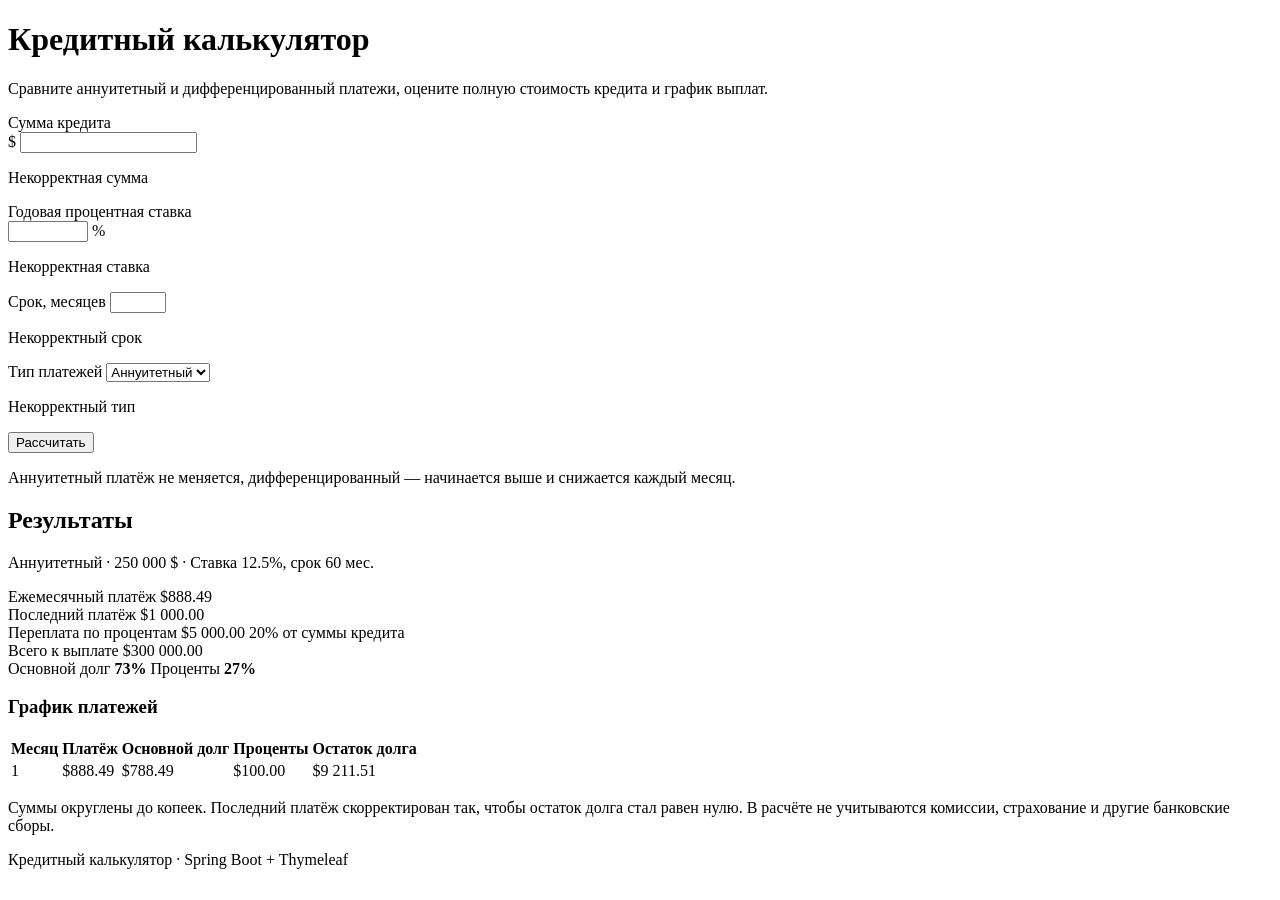
<file: src/main/resources/templates/index.html>
<!DOCTYPE html>
<html lang="ru" xmlns:th="http://www.thymeleaf.org">
<head>
    <meta charset="UTF-8">
    <meta name="viewport" content="width=device-width, initial-scale=1">
    <title>Кредитный калькулятор</title>
    <link rel="stylesheet" th:href="@{/css/style.css}">
</head>
<body>
<main class="page">

    <header class="hero">
        <h1>Кредитный калькулятор</h1>
        <p>Сравните аннуитетный и дифференцированный платежи, оцените полную стоимость кредита и график выплат.</p>
    </header>

    <section class="card">
        <form th:action="@{/calculate}" th:object="${loanRequest}" method="post" novalidate>
            <div class="form-grid">

                <div class="field">
                    <label for="amount">Сумма кредита</label>
                    <div class="input-wrap">
                        <span class="prefix" th:text="${currency}">$</span>
                        <input id="amount" type="number" th:field="*{amount}"
                               min="1" step="0.01" inputmode="decimal" autocomplete="off" required>
                    </div>
                    <p class="error" th:if="${#fields.hasErrors('amount')}" th:errors="*{amount}">Некорректная сумма</p>
                </div>

                <div class="field">
                    <label for="annualInterestRate">Годовая процентная ставка</label>
                    <div class="input-wrap">
                        <input id="annualInterestRate" type="number" th:field="*{annualInterestRate}"
                               min="0" max="100" step="0.01" inputmode="decimal" autocomplete="off" required>
                        <span class="suffix">%</span>
                    </div>
                    <p class="error" th:if="${#fields.hasErrors('annualInterestRate')}" th:errors="*{annualInterestRate}">Некорректная ставка</p>
                </div>

                <div class="field">
                    <label for="termMonths">Срок, месяцев</label>
                    <input id="termMonths" type="number" th:field="*{termMonths}"
                           min="1" max="600" step="1" inputmode="numeric" autocomplete="off" required>
                    <p class="error" th:if="${#fields.hasErrors('termMonths')}" th:errors="*{termMonths}">Некорректный срок</p>
                </div>

                <div class="field">
                    <label for="type">Тип платежей</label>
                    <select id="type" th:field="*{type}">
                        <option th:each="loanType : ${loanTypes}"
                                th:value="${loanType}"
                                th:text="${loanType.label}">Аннуитетный</option>
                    </select>
                    <p class="error" th:if="${#fields.hasErrors('type')}" th:errors="*{type}">Некорректный тип</p>
                </div>

            </div>

            <div class="form-actions">
                <button type="submit" class="primary">Рассчитать</button>
                <p class="hint">
                    Аннуитетный платёж не меняется, дифференцированный — начинается выше и снижается каждый месяц.
                </p>
            </div>
        </form>
    </section>

    <section class="results" th:if="${result}">

        <div class="result-head">
            <h2>Результаты</h2>
            <p class="muted">
                <span th:text="${result.request.type.label}">Аннуитетный</span> &middot;
                <span th:text="|${#numbers.formatDecimal(result.request.amount, 1, 2)} ${currency}|">250 000 $</span> &middot;
                <span th:text="|Ставка ${result.request.annualInterestRate}%, срок ${result.request.termMonths} мес.|">Ставка 12.5%, срок 60 мес.</span>
            </p>
        </div>

        <div class="stats">
            <div class="stat">
                <span class="stat-label" th:text="${result.annuity} ? 'Ежемесячный платёж' : 'Первый платёж'">Ежемесячный платёж</span>
                <span class="stat-value" th:text="|${currency}${#numbers.formatDecimal(result.firstPayment, 1, 2)}|">$888.49</span>
            </div>

            <div class="stat" th:unless="${result.hasConstantPayment()}">
                <span class="stat-label">Последний платёж</span>
                <span class="stat-value" th:text="|${currency}${#numbers.formatDecimal(result.lastPayment, 1, 2)}|">$1 000.00</span>
            </div>

            <div class="stat">
                <span class="stat-label">Переплата по процентам</span>
                <span class="stat-value accent" th:text="|${currency}${#numbers.formatDecimal(result.totalInterest, 1, 2)}|">$5 000.00</span>
                <span class="stat-note" th:text="|${result.overpayment}% от суммы кредита|">20% от суммы кредита</span>
            </div>

            <div class="stat">
                <span class="stat-label">Всего к выплате</span>
                <span class="stat-value" th:text="|${currency}${#numbers.formatDecimal(result.totalPaid, 1, 2)}|">$300 000.00</span>
            </div>
        </div>

        <div class="split">
            <div class="split-bar">
                <div class="split-principal" th:style="|width: ${result.principalShare}%|"></div>
                <div class="split-interest" th:style="|width: ${100 - result.principalShare}%|"></div>
            </div>
            <div class="split-legend">
                <span><i class="dot principal"></i>Основной долг
                    <strong th:text="|${result.principalShare}%|">73%</strong></span>
                <span><i class="dot interest"></i>Проценты
                    <strong th:text="|${100 - result.principalShare}%|">27%</strong></span>
            </div>
        </div>

        <div class="card schedule-card">
            <h3>График платежей</h3>
            <div class="table-wrap">
                <table>
                    <thead>
                    <tr>
                        <th class="num">Месяц</th>
                        <th class="num">Платёж</th>
                        <th class="num">Основной долг</th>
                        <th class="num">Проценты</th>
                        <th class="num">Остаток долга</th>
                    </tr>
                    </thead>
                    <tbody>
                    <tr th:each="row : ${result.schedule}">
                        <td class="num" th:text="${row.month}">1</td>
                        <td class="num" th:text="|${currency}${#numbers.formatDecimal(row.payment, 1, 2)}|">$888.49</td>
                        <td class="num" th:text="|${currency}${#numbers.formatDecimal(row.principal, 1, 2)}|">$788.49</td>
                        <td class="num" th:text="|${currency}${#numbers.formatDecimal(row.interest, 1, 2)}|">$100.00</td>
                        <td class="num" th:text="|${currency}${#numbers.formatDecimal(row.remainingBalance, 1, 2)}|">$9 211.51</td>
                    </tr>
                    </tbody>
                </table>
            </div>
            <p class="footnote">
                Суммы округлены до копеек. Последний платёж скорректирован так, чтобы остаток долга стал равен нулю.
                В расчёте не учитываются комиссии, страхование и другие банковские сборы.
            </p>
        </div>

    </section>

    <footer class="footer">
        <p>Кредитный калькулятор &middot; Spring Boot + Thymeleaf</p>
    </footer>

</main>
</body>
</html>
</file>
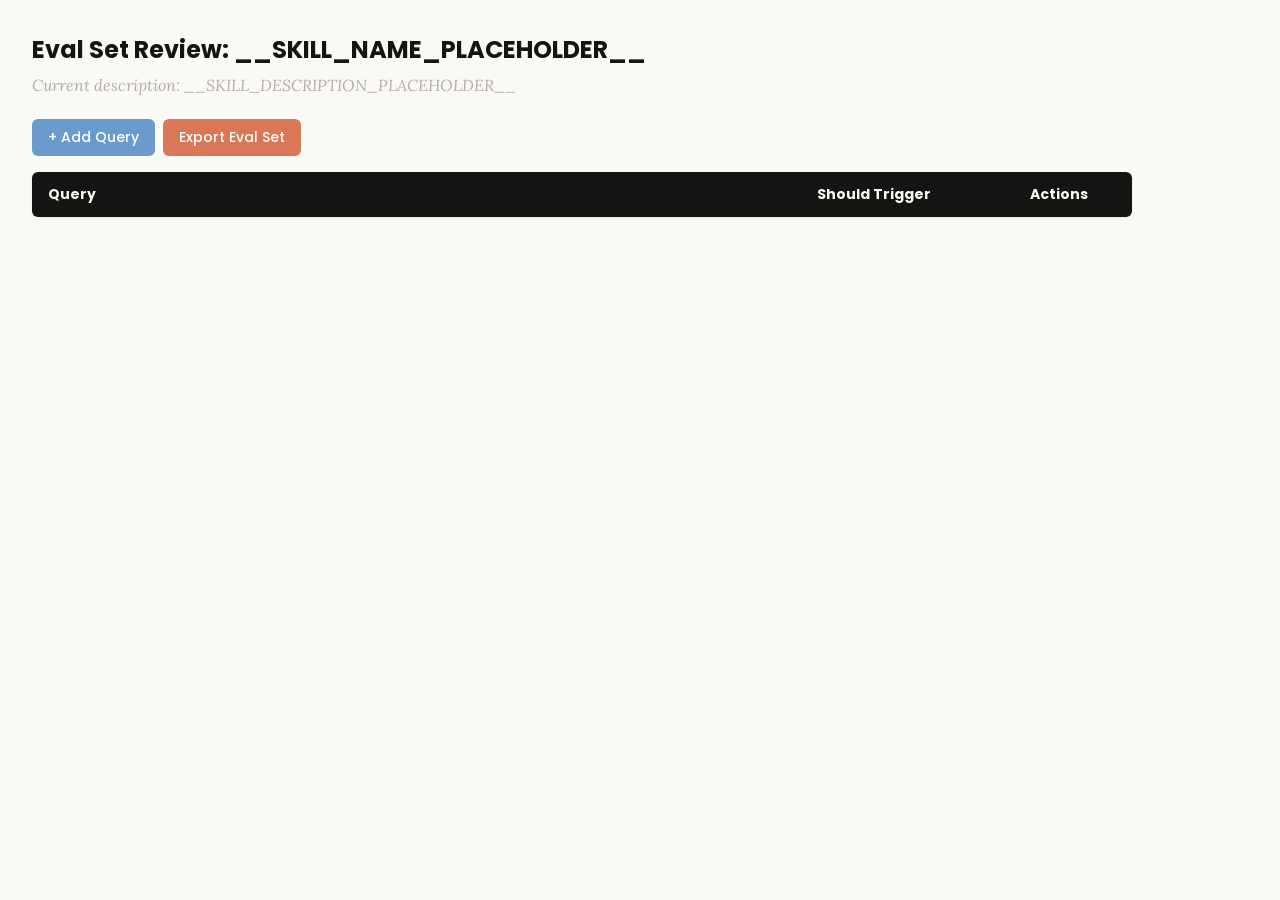
<file: .agents/skills/skill-creator/assets/eval_review.html>
<!DOCTYPE html>
<html lang="en">
<head>
  <meta charset="UTF-8">
  <meta name="viewport" content="width=device-width, initial-scale=1.0">
  <title>Eval Set Review - __SKILL_NAME_PLACEHOLDER__</title>
  <link rel="preconnect" href="https://fonts.googleapis.com">
  <link rel="preconnect" href="https://fonts.gstatic.com" crossorigin>
  <link href="https://fonts.googleapis.com/css2?family=Poppins:wght@500;600&family=Lora:wght@400;500&display=swap" rel="stylesheet">
  <style>
    * { box-sizing: border-box; margin: 0; padding: 0; }
    body { font-family: 'Lora', Georgia, serif; background: #faf9f5; padding: 2rem; color: #141413; }
    h1 { font-family: 'Poppins', sans-serif; margin-bottom: 0.5rem; font-size: 1.5rem; }
    .description { color: #b0aea5; margin-bottom: 1.5rem; font-style: italic; max-width: 900px; }
    .controls { margin-bottom: 1rem; display: flex; gap: 0.5rem; }
    .btn { font-family: 'Poppins', sans-serif; padding: 0.5rem 1rem; border: none; border-radius: 6px; cursor: pointer; font-size: 0.875rem; font-weight: 500; }
    .btn-add { background: #6a9bcc; color: white; }
    .btn-add:hover { background: #5889b8; }
    .btn-export { background: #d97757; color: white; }
    .btn-export:hover { background: #c4613f; }
    table { width: 100%; max-width: 1100px; border-collapse: collapse; background: white; border-radius: 6px; overflow: hidden; box-shadow: 0 1px 3px rgba(0,0,0,0.08); }
    th { font-family: 'Poppins', sans-serif; background: #141413; color: #faf9f5; padding: 0.75rem 1rem; text-align: left; font-size: 0.875rem; }
    td { padding: 0.75rem 1rem; border-bottom: 1px solid #e8e6dc; vertical-align: top; }
    tr:nth-child(even) td { background: #faf9f5; }
    tr:hover td { background: #f3f1ea; }
    .section-header td { background: #e8e6dc; font-family: 'Poppins', sans-serif; font-weight: 500; font-size: 0.8rem; color: #141413; text-transform: uppercase; letter-spacing: 0.05em; }
    .query-input { width: 100%; padding: 0.4rem; border: 1px solid #e8e6dc; border-radius: 4px; font-size: 0.875rem; font-family: 'Lora', Georgia, serif; resize: vertical; min-height: 60px; }
    .query-input:focus { outline: none; border-color: #d97757; box-shadow: 0 0 0 2px rgba(217,119,87,0.15); }
    .toggle { position: relative; display: inline-block; width: 44px; height: 24px; }
    .toggle input { opacity: 0; width: 0; height: 0; }
    .toggle .slider { position: absolute; inset: 0; background: #b0aea5; border-radius: 24px; cursor: pointer; transition: 0.2s; }
    .toggle .slider::before { content: ""; position: absolute; width: 18px; height: 18px; left: 3px; bottom: 3px; background: white; border-radius: 50%; transition: 0.2s; }
    .toggle input:checked + .slider { background: #d97757; }
    .toggle input:checked + .slider::before { transform: translateX(20px); }
    .btn-delete { background: #c44; color: white; padding: 0.3rem 0.6rem; border: none; border-radius: 4px; cursor: pointer; font-size: 0.75rem; font-family: 'Poppins', sans-serif; }
    .btn-delete:hover { background: #a33; }
    .summary { margin-top: 1rem; color: #b0aea5; font-size: 0.875rem; }
  </style>
</head>
<body>
  <h1>Eval Set Review: <span id="skill-name">__SKILL_NAME_PLACEHOLDER__</span></h1>
  <p class="description">Current description: <span id="skill-desc">__SKILL_DESCRIPTION_PLACEHOLDER__</span></p>

  <div class="controls">
    <button class="btn btn-add" onclick="addRow()">+ Add Query</button>
    <button class="btn btn-export" onclick="exportEvalSet()">Export Eval Set</button>
  </div>

  <table>
    <thead>
      <tr>
        <th style="width:65%">Query</th>
        <th style="width:18%">Should Trigger</th>
        <th style="width:10%">Actions</th>
      </tr>
    </thead>
    <tbody id="eval-body"></tbody>
  </table>

  <p class="summary" id="summary"></p>

  <script>
    const EVAL_DATA = __EVAL_DATA_PLACEHOLDER__;

    let evalItems = [...EVAL_DATA];

    function render() {
      const tbody = document.getElementById('eval-body');
      tbody.innerHTML = '';

      // Sort: should-trigger first, then should-not-trigger
      const sorted = evalItems
        .map((item, origIdx) => ({ ...item, origIdx }))
        .sort((a, b) => (b.should_trigger ? 1 : 0) - (a.should_trigger ? 1 : 0));

      let lastGroup = null;
      sorted.forEach(item => {
        const group = item.should_trigger ? 'trigger' : 'no-trigger';
        if (group !== lastGroup) {
          const headerRow = document.createElement('tr');
          headerRow.className = 'section-header';
          headerRow.innerHTML = `<td colspan="3">${item.should_trigger ? 'Should Trigger' : 'Should NOT Trigger'}</td>`;
          tbody.appendChild(headerRow);
          lastGroup = group;
        }

        const idx = item.origIdx;
        const tr = document.createElement('tr');
        tr.innerHTML = `
          <td><textarea class="query-input" onchange="updateQuery(${idx}, this.value)">${escapeHtml(item.query)}</textarea></td>
          <td>
            <label class="toggle">
              <input type="checkbox" ${item.should_trigger ? 'checked' : ''} onchange="updateTrigger(${idx}, this.checked)">
              <span class="slider"></span>
            </label>
            <span style="margin-left:8px;font-size:0.8rem;color:#b0aea5">${item.should_trigger ? 'Yes' : 'No'}</span>
          </td>
          <td><button class="btn-delete" onclick="deleteRow(${idx})">Delete</button></td>
        `;
        tbody.appendChild(tr);
      });
      updateSummary();
    }

    function escapeHtml(text) {
      const div = document.createElement('div');
      div.textContent = text;
      return div.innerHTML;
    }

    function updateQuery(idx, value) { evalItems[idx].query = value; updateSummary(); }
    function updateTrigger(idx, value) { evalItems[idx].should_trigger = value; render(); }
    function deleteRow(idx) { evalItems.splice(idx, 1); render(); }

    function addRow() {
      evalItems.push({ query: '', should_trigger: true });
      render();
      const inputs = document.querySelectorAll('.query-input');
      inputs[inputs.length - 1].focus();
    }

    function updateSummary() {
      const trigger = evalItems.filter(i => i.should_trigger).length;
      const noTrigger = evalItems.filter(i => !i.should_trigger).length;
      document.getElementById('summary').textContent =
        `${evalItems.length} queries total: ${trigger} should trigger, ${noTrigger} should not trigger`;
    }

    function exportEvalSet() {
      const valid = evalItems.filter(i => i.query.trim() !== '');
      const data = valid.map(i => ({ query: i.query.trim(), should_trigger: i.should_trigger }));
      const blob = new Blob([JSON.stringify(data, null, 2)], { type: 'application/json' });
      const url = URL.createObjectURL(blob);
      const a = document.createElement('a');
      a.href = url;
      a.download = 'eval_set.json';
      document.body.appendChild(a);
      a.click();
      document.body.removeChild(a);
      URL.revokeObjectURL(url);
    }

    render();
  </script>
</body>
</html>
</file>
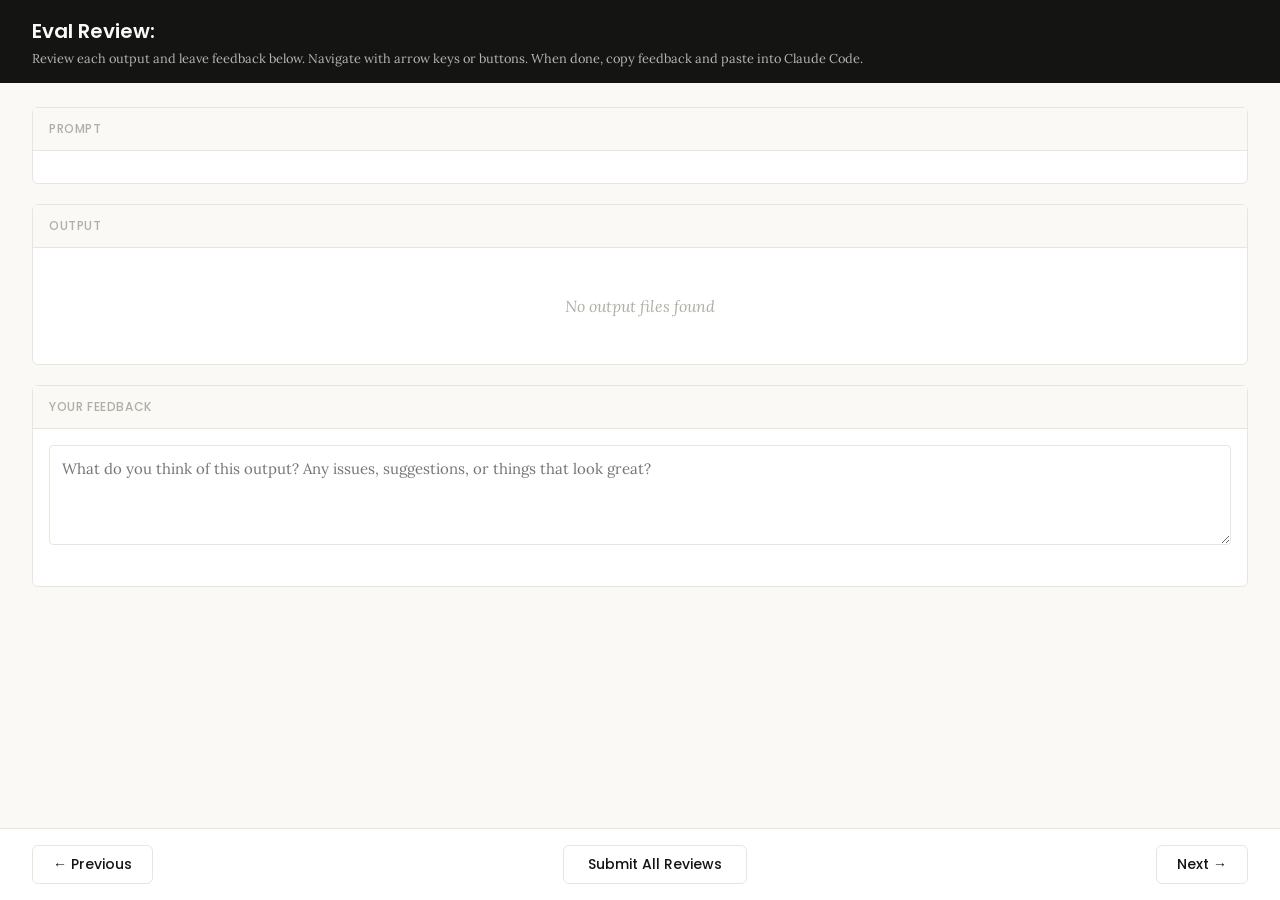
<file: .agents/skills/skill-creator/eval-viewer/viewer.html>
<!DOCTYPE html>
<html lang="en">
<head>
  <meta charset="UTF-8">
  <meta name="viewport" content="width=device-width, initial-scale=1.0">
  <title>Eval Review</title>
  <link rel="preconnect" href="https://fonts.googleapis.com">
  <link rel="preconnect" href="https://fonts.gstatic.com" crossorigin>
  <link href="https://fonts.googleapis.com/css2?family=Poppins:wght@500;600&family=Lora:wght@400;500&display=swap" rel="stylesheet">
  <script src="https://cdn.sheetjs.com/xlsx-0.20.3/package/dist/xlsx.full.min.js" integrity="sha384-EnyY0/GSHQGSxSgMwaIPzSESbqoOLSexfnSMN2AP+39Ckmn92stwABZynq1JyzdT" crossorigin="anonymous"></script>
  <style>
    :root {
      --bg: #faf9f5;
      --surface: #ffffff;
      --border: #e8e6dc;
      --text: #141413;
      --text-muted: #b0aea5;
      --accent: #d97757;
      --accent-hover: #c4613f;
      --green: #788c5d;
      --green-bg: #eef2e8;
      --red: #c44;
      --red-bg: #fceaea;
      --header-bg: #141413;
      --header-text: #faf9f5;
      --radius: 6px;
    }

    * { box-sizing: border-box; margin: 0; padding: 0; }

    body {
      font-family: 'Lora', Georgia, serif;
      background: var(--bg);
      color: var(--text);
      height: 100vh;
      display: flex;
      flex-direction: column;
    }

    /* ---- Header ---- */
    .header {
      background: var(--header-bg);
      color: var(--header-text);
      padding: 1rem 2rem;
      display: flex;
      justify-content: space-between;
      align-items: center;
      flex-shrink: 0;
    }
    .header h1 {
      font-family: 'Poppins', sans-serif;
      font-size: 1.25rem;
      font-weight: 600;
    }
    .header .instructions {
      font-size: 0.8rem;
      opacity: 0.7;
      margin-top: 0.25rem;
    }
    .header .progress {
      font-size: 0.875rem;
      opacity: 0.8;
      text-align: right;
    }

    /* ---- Main content ---- */
    .main {
      flex: 1;
      overflow-y: auto;
      padding: 1.5rem 2rem;
      display: flex;
      flex-direction: column;
      gap: 1.25rem;
    }

    /* ---- Sections ---- */
    .section {
      background: var(--surface);
      border: 1px solid var(--border);
      border-radius: var(--radius);
      flex-shrink: 0;
    }
    .section-header {
      font-family: 'Poppins', sans-serif;
      padding: 0.75rem 1rem;
      font-size: 0.75rem;
      font-weight: 500;
      text-transform: uppercase;
      letter-spacing: 0.05em;
      color: var(--text-muted);
      border-bottom: 1px solid var(--border);
      background: var(--bg);
    }
    .section-body {
      padding: 1rem;
    }

    /* ---- Config badge ---- */
    .config-badge {
      display: inline-block;
      padding: 0.2rem 0.625rem;
      border-radius: 9999px;
      font-family: 'Poppins', sans-serif;
      font-size: 0.6875rem;
      font-weight: 600;
      text-transform: uppercase;
      letter-spacing: 0.03em;
      margin-left: 0.75rem;
      vertical-align: middle;
    }
    .config-badge.config-primary {
      background: rgba(33, 150, 243, 0.12);
      color: #1976d2;
    }
    .config-badge.config-baseline {
      background: rgba(255, 193, 7, 0.15);
      color: #f57f17;
    }

    /* ---- Prompt ---- */
    .prompt-text {
      white-space: pre-wrap;
      font-size: 0.9375rem;
      line-height: 1.6;
    }

    /* ---- Outputs ---- */
    .output-file {
      border: 1px solid var(--border);
      border-radius: var(--radius);
      overflow: hidden;
    }
    .output-file + .output-file {
      margin-top: 1rem;
    }
    .output-file-header {
      padding: 0.5rem 0.75rem;
      font-size: 0.8rem;
      font-weight: 600;
      color: var(--text-muted);
      background: var(--bg);
      border-bottom: 1px solid var(--border);
      font-family: 'SF Mono', SFMono-Regular, Consolas, 'Liberation Mono', Menlo, monospace;
      display: flex;
      justify-content: space-between;
      align-items: center;
    }
    .output-file-header .dl-btn {
      font-size: 0.7rem;
      color: var(--accent);
      text-decoration: none;
      cursor: pointer;
      font-family: -apple-system, BlinkMacSystemFont, 'Segoe UI', sans-serif;
      font-weight: 500;
      opacity: 0.8;
    }
    .output-file-header .dl-btn:hover {
      opacity: 1;
      text-decoration: underline;
    }
    .output-file-content {
      padding: 0.75rem;
      overflow-x: auto;
    }
    .output-file-content pre {
      font-size: 0.8125rem;
      line-height: 1.5;
      white-space: pre-wrap;
      word-break: break-word;
      font-family: 'SF Mono', SFMono-Regular, Consolas, 'Liberation Mono', Menlo, monospace;
    }
    .output-file-content img {
      max-width: 100%;
      height: auto;
      border-radius: 4px;
    }
    .output-file-content iframe {
      width: 100%;
      height: 600px;
      border: none;
    }
    .output-file-content table {
      border-collapse: collapse;
      font-size: 0.8125rem;
      width: 100%;
    }
    .output-file-content table td,
    .output-file-content table th {
      border: 1px solid var(--border);
      padding: 0.375rem 0.5rem;
      text-align: left;
    }
    .output-file-content table th {
      background: var(--bg);
      font-weight: 600;
    }
    .output-file-content .download-link {
      display: inline-flex;
      align-items: center;
      gap: 0.5rem;
      padding: 0.5rem 1rem;
      background: var(--bg);
      border: 1px solid var(--border);
      border-radius: 4px;
      color: var(--accent);
      text-decoration: none;
      font-size: 0.875rem;
      cursor: pointer;
    }
    .output-file-content .download-link:hover {
      background: var(--border);
    }
    .empty-state {
      color: var(--text-muted);
      font-style: italic;
      padding: 2rem;
      text-align: center;
    }

    /* ---- Feedback ---- */
    .prev-feedback {
      background: var(--bg);
      border: 1px solid var(--border);
      border-radius: 4px;
      padding: 0.625rem 0.75rem;
      margin-top: 0.75rem;
      font-size: 0.8125rem;
      color: var(--text-muted);
      line-height: 1.5;
    }
    .prev-feedback-label {
      font-size: 0.7rem;
      font-weight: 600;
      text-transform: uppercase;
      letter-spacing: 0.04em;
      margin-bottom: 0.25rem;
      color: var(--text-muted);
    }
    .feedback-textarea {
      width: 100%;
      min-height: 100px;
      padding: 0.75rem;
      border: 1px solid var(--border);
      border-radius: 4px;
      font-family: inherit;
      font-size: 0.9375rem;
      line-height: 1.5;
      resize: vertical;
      color: var(--text);
    }
    .feedback-textarea:focus {
      outline: none;
      border-color: var(--accent);
      box-shadow: 0 0 0 3px rgba(37, 99, 235, 0.1);
    }
    .feedback-status {
      font-size: 0.75rem;
      color: var(--text-muted);
      margin-top: 0.5rem;
      min-height: 1.1em;
    }

    /* ---- Grades (collapsible) ---- */
    .grades-toggle {
      display: flex;
      align-items: center;
      cursor: pointer;
      user-select: none;
    }
    .grades-toggle:hover {
      color: var(--accent);
    }
    .grades-toggle .arrow {
      margin-right: 0.5rem;
      transition: transform 0.15s;
      font-size: 0.75rem;
    }
    .grades-toggle .arrow.open {
      transform: rotate(90deg);
    }
    .grades-content {
      display: none;
      margin-top: 0.75rem;
    }
    .grades-content.open {
      display: block;
    }
    .grades-summary {
      font-size: 0.875rem;
      margin-bottom: 0.75rem;
      display: flex;
      align-items: center;
      gap: 0.5rem;
    }
    .grade-badge {
      display: inline-block;
      padding: 0.125rem 0.5rem;
      border-radius: 9999px;
      font-size: 0.75rem;
      font-weight: 600;
    }
    .grade-pass { background: var(--green-bg); color: var(--green); }
    .grade-fail { background: var(--red-bg); color: var(--red); }
    .assertion-list {
      list-style: none;
    }
    .assertion-item {
      padding: 0.625rem 0;
      border-bottom: 1px solid var(--border);
      font-size: 0.8125rem;
    }
    .assertion-item:last-child { border-bottom: none; }
    .assertion-status {
      font-weight: 600;
      margin-right: 0.5rem;
    }
    .assertion-status.pass { color: var(--green); }
    .assertion-status.fail { color: var(--red); }
    .assertion-evidence {
      color: var(--text-muted);
      font-size: 0.75rem;
      margin-top: 0.25rem;
      padding-left: 1.5rem;
    }

    /* ---- View tabs ---- */
    .view-tabs {
      display: flex;
      gap: 0;
      padding: 0 2rem;
      background: var(--bg);
      border-bottom: 1px solid var(--border);
      flex-shrink: 0;
    }
    .view-tab {
      font-family: 'Poppins', sans-serif;
      padding: 0.625rem 1.25rem;
      font-size: 0.8125rem;
      font-weight: 500;
      cursor: pointer;
      border: none;
      background: none;
      color: var(--text-muted);
      border-bottom: 2px solid transparent;
      transition: all 0.15s;
    }
    .view-tab:hover { color: var(--text); }
    .view-tab.active {
      color: var(--accent);
      border-bottom-color: var(--accent);
    }
    .view-panel { display: none; }
    .view-panel.active { display: flex; flex-direction: column; flex: 1; overflow: hidden; }

    /* ---- Benchmark view ---- */
    .benchmark-view {
      padding: 1.5rem 2rem;
      overflow-y: auto;
      flex: 1;
    }
    .benchmark-table {
      border-collapse: collapse;
      background: var(--surface);
      border: 1px solid var(--border);
      border-radius: var(--radius);
      font-size: 0.8125rem;
      width: 100%;
      margin-bottom: 1.5rem;
    }
    .benchmark-table th, .benchmark-table td {
      padding: 0.625rem 0.75rem;
      text-align: left;
      border: 1px solid var(--border);
    }
    .benchmark-table th {
      font-family: 'Poppins', sans-serif;
      background: var(--header-bg);
      color: var(--header-text);
      font-weight: 500;
      font-size: 0.75rem;
      text-transform: uppercase;
      letter-spacing: 0.04em;
    }
    .benchmark-table tr:hover { background: var(--bg); }
    .benchmark-table tr.benchmark-row-with { background: rgba(33, 150, 243, 0.06); }
    .benchmark-table tr.benchmark-row-without { background: rgba(255, 193, 7, 0.06); }
    .benchmark-table tr.benchmark-row-with:hover { background: rgba(33, 150, 243, 0.12); }
    .benchmark-table tr.benchmark-row-without:hover { background: rgba(255, 193, 7, 0.12); }
    .benchmark-table tr.benchmark-row-avg { font-weight: 600; border-top: 2px solid var(--border); }
    .benchmark-table tr.benchmark-row-avg.benchmark-row-with { background: rgba(33, 150, 243, 0.12); }
    .benchmark-table tr.benchmark-row-avg.benchmark-row-without { background: rgba(255, 193, 7, 0.12); }
    .benchmark-delta-positive { color: var(--green); font-weight: 600; }
    .benchmark-delta-negative { color: var(--red); font-weight: 600; }
    .benchmark-notes {
      background: var(--surface);
      border: 1px solid var(--border);
      border-radius: var(--radius);
      padding: 1rem;
    }
    .benchmark-notes h3 {
      font-family: 'Poppins', sans-serif;
      font-size: 0.875rem;
      margin-bottom: 0.75rem;
    }
    .benchmark-notes ul {
      list-style: disc;
      padding-left: 1.25rem;
    }
    .benchmark-notes li {
      font-size: 0.8125rem;
      line-height: 1.6;
      margin-bottom: 0.375rem;
    }
    .benchmark-empty {
      color: var(--text-muted);
      font-style: italic;
      text-align: center;
      padding: 3rem;
    }

    /* ---- Navigation ---- */
    .nav {
      display: flex;
      justify-content: space-between;
      align-items: center;
      padding: 1rem 2rem;
      border-top: 1px solid var(--border);
      background: var(--surface);
      flex-shrink: 0;
    }
    .nav-btn {
      font-family: 'Poppins', sans-serif;
      padding: 0.5rem 1.25rem;
      border: 1px solid var(--border);
      border-radius: var(--radius);
      background: var(--surface);
      cursor: pointer;
      font-size: 0.875rem;
      font-weight: 500;
      color: var(--text);
      transition: all 0.15s;
    }
    .nav-btn:hover:not(:disabled) {
      background: var(--bg);
      border-color: var(--text-muted);
    }
    .nav-btn:disabled {
      opacity: 0.4;
      cursor: not-allowed;
    }
    .done-btn {
      font-family: 'Poppins', sans-serif;
      padding: 0.5rem 1.5rem;
      border: 1px solid var(--border);
      border-radius: var(--radius);
      background: var(--surface);
      color: var(--text);
      cursor: pointer;
      font-size: 0.875rem;
      font-weight: 500;
      transition: all 0.15s;
    }
    .done-btn:hover {
      background: var(--bg);
      border-color: var(--text-muted);
    }
    .done-btn.ready {
      border: none;
      background: var(--accent);
      color: white;
      font-weight: 600;
    }
    .done-btn.ready:hover {
      background: var(--accent-hover);
    }
    /* ---- Done overlay ---- */
    .done-overlay {
      display: none;
      position: fixed;
      inset: 0;
      background: rgba(0, 0, 0, 0.5);
      z-index: 100;
      justify-content: center;
      align-items: center;
    }
    .done-overlay.visible {
      display: flex;
    }
    .done-card {
      background: var(--surface);
      border-radius: 12px;
      padding: 2rem 3rem;
      text-align: center;
      box-shadow: 0 20px 60px rgba(0, 0, 0, 0.3);
      max-width: 500px;
    }
    .done-card h2 {
      font-size: 1.5rem;
      margin-bottom: 0.5rem;
    }
    .done-card p {
      color: var(--text-muted);
      margin-bottom: 1.5rem;
      line-height: 1.5;
    }
    .done-card .btn-row {
      display: flex;
      gap: 0.5rem;
      justify-content: center;
    }
    .done-card button {
      padding: 0.5rem 1.25rem;
      border: 1px solid var(--border);
      border-radius: var(--radius);
      background: var(--surface);
      cursor: pointer;
      font-size: 0.875rem;
    }
    .done-card button:hover {
      background: var(--bg);
    }
    /* ---- Toast ---- */
    .toast {
      position: fixed;
      bottom: 5rem;
      left: 50%;
      transform: translateX(-50%);
      background: var(--header-bg);
      color: var(--header-text);
      padding: 0.625rem 1.25rem;
      border-radius: var(--radius);
      font-size: 0.875rem;
      opacity: 0;
      transition: opacity 0.3s;
      pointer-events: none;
      z-index: 200;
    }
    .toast.visible {
      opacity: 1;
    }
  </style>
</head>
<body>
  <div id="app" style="height:100vh; display:flex; flex-direction:column;">
    <div class="header">
      <div>
        <h1>Eval Review: <span id="skill-name"></span></h1>
        <div class="instructions">Review each output and leave feedback below. Navigate with arrow keys or buttons. When done, copy feedback and paste into Claude Code.</div>
      </div>
      <div class="progress" id="progress"></div>
    </div>

    <!-- View tabs (only shown when benchmark data exists) -->
    <div class="view-tabs" id="view-tabs" style="display:none;">
      <button class="view-tab active" onclick="switchView('outputs')">Outputs</button>
      <button class="view-tab" onclick="switchView('benchmark')">Benchmark</button>
    </div>

    <!-- Outputs panel (qualitative review) -->
    <div class="view-panel active" id="panel-outputs">
    <div class="main">
      <!-- Prompt -->
      <div class="section">
        <div class="section-header">Prompt <span class="config-badge" id="config-badge" style="display:none;"></span></div>
        <div class="section-body">
          <div class="prompt-text" id="prompt-text"></div>
        </div>
      </div>

      <!-- Outputs -->
      <div class="section">
        <div class="section-header">Output</div>
        <div class="section-body" id="outputs-body">
          <div class="empty-state">No output files found</div>
        </div>
      </div>

      <!-- Previous Output (collapsible) -->
      <div class="section" id="prev-outputs-section" style="display:none;">
        <div class="section-header">
          <div class="grades-toggle" onclick="togglePrevOutputs()">
            <span class="arrow" id="prev-outputs-arrow">&#9654;</span>
            Previous Output
          </div>
        </div>
        <div class="grades-content" id="prev-outputs-content"></div>
      </div>

      <!-- Grades (collapsible) -->
      <div class="section" id="grades-section" style="display:none;">
        <div class="section-header">
          <div class="grades-toggle" onclick="toggleGrades()">
            <span class="arrow" id="grades-arrow">&#9654;</span>
            Formal Grades
          </div>
        </div>
        <div class="grades-content" id="grades-content"></div>
      </div>

      <!-- Feedback -->
      <div class="section">
        <div class="section-header">Your Feedback</div>
        <div class="section-body">
          <textarea
            class="feedback-textarea"
            id="feedback"
            placeholder="What do you think of this output? Any issues, suggestions, or things that look great?"
          ></textarea>
          <div class="feedback-status" id="feedback-status"></div>
          <div class="prev-feedback" id="prev-feedback" style="display:none;">
            <div class="prev-feedback-label">Previous feedback</div>
            <div id="prev-feedback-text"></div>
          </div>
        </div>
      </div>
    </div>

    <div class="nav" id="outputs-nav">
      <button class="nav-btn" id="prev-btn" onclick="navigate(-1)">&#8592; Previous</button>
      <button class="done-btn" id="done-btn" onclick="showDoneDialog()">Submit All Reviews</button>
      <button class="nav-btn" id="next-btn" onclick="navigate(1)">Next &#8594;</button>
    </div>
    </div><!-- end panel-outputs -->

    <!-- Benchmark panel (quantitative stats) -->
    <div class="view-panel" id="panel-benchmark">
      <div class="benchmark-view" id="benchmark-content">
        <div class="benchmark-empty">No benchmark data available. Run a benchmark to see quantitative results here.</div>
      </div>
    </div>
  </div>

  <!-- Done overlay -->
  <div class="done-overlay" id="done-overlay">
    <div class="done-card">
      <h2>Review Complete</h2>
      <p>Your feedback has been saved. Go back to your Claude Code session and tell Claude you're done reviewing.</p>
      <div class="btn-row">
        <button onclick="closeDoneDialog()">OK</button>
      </div>
    </div>
  </div>

  <!-- Toast -->
  <div class="toast" id="toast"></div>

  <script>
    // ---- Embedded data (injected by generate_review.py) ----
    /*__EMBEDDED_DATA__*/

    // ---- State ----
    let feedbackMap = {};  // run_id -> feedback text
    let currentIndex = 0;
    let visitedRuns = new Set();

    // ---- Init ----
    async function init() {
      // Load saved feedback from server — but only if this isn't a fresh
      // iteration (indicated by previous_feedback being present). When
      // previous feedback exists, the feedback.json on disk is stale from
      // the prior iteration and should not pre-fill the textareas.
      const hasPrevious = Object.keys(EMBEDDED_DATA.previous_feedback || {}).length > 0
        || Object.keys(EMBEDDED_DATA.previous_outputs || {}).length > 0;
      if (!hasPrevious) {
        try {
          const resp = await fetch("/api/feedback");
          const data = await resp.json();
          if (data.reviews) {
            for (const r of data.reviews) feedbackMap[r.run_id] = r.feedback;
          }
        } catch { /* first run, no feedback yet */ }
      }

      document.getElementById("skill-name").textContent = EMBEDDED_DATA.skill_name;
      showRun(0);

      // Wire up feedback auto-save
      const textarea = document.getElementById("feedback");
      let saveTimeout = null;
      textarea.addEventListener("input", () => {
        clearTimeout(saveTimeout);
        document.getElementById("feedback-status").textContent = "";
        saveTimeout = setTimeout(() => saveCurrentFeedback(), 800);
      });
    }

    // ---- Navigation ----
    function navigate(delta) {
      const newIndex = currentIndex + delta;
      if (newIndex >= 0 && newIndex < EMBEDDED_DATA.runs.length) {
        saveCurrentFeedback();
        showRun(newIndex);
      }
    }

    function updateNavButtons() {
      document.getElementById("prev-btn").disabled = currentIndex === 0;
      document.getElementById("next-btn").disabled =
        currentIndex === EMBEDDED_DATA.runs.length - 1;
    }

    // ---- Show a run ----
    function showRun(index) {
      currentIndex = index;
      const run = EMBEDDED_DATA.runs[index];

      // Progress
      document.getElementById("progress").textContent =
        `${index + 1} of ${EMBEDDED_DATA.runs.length}`;

      // Prompt
      document.getElementById("prompt-text").textContent = run.prompt;

      // Config badge
      const badge = document.getElementById("config-badge");
      const configMatch = run.id.match(/(with_skill|without_skill|new_skill|old_skill)/);
      if (configMatch) {
        const config = configMatch[1];
        const isBaseline = config === "without_skill" || config === "old_skill";
        badge.textContent = config.replace(/_/g, " ");
        badge.className = "config-badge " + (isBaseline ? "config-baseline" : "config-primary");
        badge.style.display = "inline-block";
      } else {
        badge.style.display = "none";
      }

      // Outputs
      renderOutputs(run);

      // Previous outputs
      renderPrevOutputs(run);

      // Grades
      renderGrades(run);

      // Previous feedback
      const prevFb = (EMBEDDED_DATA.previous_feedback || {})[run.id];
      const prevEl = document.getElementById("prev-feedback");
      if (prevFb) {
        document.getElementById("prev-feedback-text").textContent = prevFb;
        prevEl.style.display = "block";
      } else {
        prevEl.style.display = "none";
      }

      // Feedback
      document.getElementById("feedback").value = feedbackMap[run.id] || "";
      document.getElementById("feedback-status").textContent = "";

      updateNavButtons();

      // Track visited runs and promote done button when all visited
      visitedRuns.add(index);
      const doneBtn = document.getElementById("done-btn");
      if (visitedRuns.size >= EMBEDDED_DATA.runs.length) {
        doneBtn.classList.add("ready");
      }

      // Scroll main content to top
      document.querySelector(".main").scrollTop = 0;
    }

    // ---- Render outputs ----
    function renderOutputs(run) {
      const container = document.getElementById("outputs-body");
      container.innerHTML = "";

      const outputs = run.outputs || [];
      if (outputs.length === 0) {
        container.innerHTML = '<div class="empty-state">No output files</div>';
        return;
      }

      for (const file of outputs) {
        const fileDiv = document.createElement("div");
        fileDiv.className = "output-file";

        // Always show file header with download link
        const header = document.createElement("div");
        header.className = "output-file-header";
        const nameSpan = document.createElement("span");
        nameSpan.textContent = file.name;
        header.appendChild(nameSpan);
        const dlBtn = document.createElement("a");
        dlBtn.className = "dl-btn";
        dlBtn.textContent = "Download";
        dlBtn.download = file.name;
        dlBtn.href = getDownloadUri(file);
        header.appendChild(dlBtn);
        fileDiv.appendChild(header);

        const content = document.createElement("div");
        content.className = "output-file-content";

        if (file.type === "text") {
          const pre = document.createElement("pre");
          pre.textContent = file.content;
          content.appendChild(pre);
        } else if (file.type === "image") {
          const img = document.createElement("img");
          img.src = file.data_uri;
          img.alt = file.name;
          content.appendChild(img);
        } else if (file.type === "pdf") {
          const iframe = document.createElement("iframe");
          iframe.src = file.data_uri;
          content.appendChild(iframe);
        } else if (file.type === "xlsx") {
          renderXlsx(content, file.data_b64);
        } else if (file.type === "binary") {
          const a = document.createElement("a");
          a.className = "download-link";
          a.href = file.data_uri;
          a.download = file.name;
          a.textContent = "Download " + file.name;
          content.appendChild(a);
        } else if (file.type === "error") {
          const pre = document.createElement("pre");
          pre.textContent = file.content;
          pre.style.color = "var(--red)";
          content.appendChild(pre);
        }

        fileDiv.appendChild(content);
        container.appendChild(fileDiv);
      }
    }

    // ---- XLSX rendering via SheetJS ----
    function renderXlsx(container, b64Data) {
      try {
        const raw = Uint8Array.from(atob(b64Data), c => c.charCodeAt(0));
        const wb = XLSX.read(raw, { type: "array" });

        for (let i = 0; i < wb.SheetNames.length; i++) {
          const sheetName = wb.SheetNames[i];
          const ws = wb.Sheets[sheetName];

          if (wb.SheetNames.length > 1) {
            const sheetLabel = document.createElement("div");
            sheetLabel.style.cssText =
              "font-weight:600; font-size:0.8rem; color:#b0aea5; margin-top:0.5rem; margin-bottom:0.25rem;";
            sheetLabel.textContent = "Sheet: " + sheetName;
            container.appendChild(sheetLabel);
          }

          const htmlStr = XLSX.utils.sheet_to_html(ws, { editable: false });
          const wrapper = document.createElement("div");
          wrapper.innerHTML = htmlStr;
          container.appendChild(wrapper);
        }
      } catch (err) {
        container.textContent = "Error rendering spreadsheet: " + err.message;
      }
    }

    // ---- Grades ----
    function renderGrades(run) {
      const section = document.getElementById("grades-section");
      const content = document.getElementById("grades-content");

      if (!run.grading) {
        section.style.display = "none";
        return;
      }

      const grading = run.grading;
      section.style.display = "block";
      // Reset to collapsed
      content.classList.remove("open");
      document.getElementById("grades-arrow").classList.remove("open");

      const summary = grading.summary || {};
      const expectations = grading.expectations || [];

      let html = '<div style="padding: 1rem;">';

      // Summary line
      const passRate = summary.pass_rate != null
        ? Math.round(summary.pass_rate * 100) + "%"
        : "?";
      const badgeClass = summary.pass_rate >= 0.8 ? "grade-pass" : summary.pass_rate >= 0.5 ? "" : "grade-fail";
      html += '<div class="grades-summary">';
      html += '<span class="grade-badge ' + badgeClass + '">' + passRate + '</span>';
      html += '<span>' + (summary.passed || 0) + ' passed, ' + (summary.failed || 0) + ' failed of ' + (summary.total || 0) + '</span>';
      html += '</div>';

      // Assertions list
      html += '<ul class="assertion-list">';
      for (const exp of expectations) {
        const statusClass = exp.passed ? "pass" : "fail";
        const statusIcon = exp.passed ? "\u2713" : "\u2717";
        html += '<li class="assertion-item">';
        html += '<span class="assertion-status ' + statusClass + '">' + statusIcon + '</span>';
        html += '<span>' + escapeHtml(exp.text) + '</span>';
        if (exp.evidence) {
          html += '<div class="assertion-evidence">' + escapeHtml(exp.evidence) + '</div>';
        }
        html += '</li>';
      }
      html += '</ul>';

      html += '</div>';
      content.innerHTML = html;
    }

    function toggleGrades() {
      const content = document.getElementById("grades-content");
      const arrow = document.getElementById("grades-arrow");
      content.classList.toggle("open");
      arrow.classList.toggle("open");
    }

    // ---- Previous outputs (collapsible) ----
    function renderPrevOutputs(run) {
      const section = document.getElementById("prev-outputs-section");
      const content = document.getElementById("prev-outputs-content");
      const prevOutputs = (EMBEDDED_DATA.previous_outputs || {})[run.id];

      if (!prevOutputs || prevOutputs.length === 0) {
        section.style.display = "none";
        return;
      }

      section.style.display = "block";
      // Reset to collapsed
      content.classList.remove("open");
      document.getElementById("prev-outputs-arrow").classList.remove("open");

      // Render the files into the content area
      content.innerHTML = "";
      const wrapper = document.createElement("div");
      wrapper.style.padding = "1rem";

      for (const file of prevOutputs) {
        const fileDiv = document.createElement("div");
        fileDiv.className = "output-file";

        const header = document.createElement("div");
        header.className = "output-file-header";
        const nameSpan = document.createElement("span");
        nameSpan.textContent = file.name;
        header.appendChild(nameSpan);
        const dlBtn = document.createElement("a");
        dlBtn.className = "dl-btn";
        dlBtn.textContent = "Download";
        dlBtn.download = file.name;
        dlBtn.href = getDownloadUri(file);
        header.appendChild(dlBtn);
        fileDiv.appendChild(header);

        const fc = document.createElement("div");
        fc.className = "output-file-content";

        if (file.type === "text") {
          const pre = document.createElement("pre");
          pre.textContent = file.content;
          fc.appendChild(pre);
        } else if (file.type === "image") {
          const img = document.createElement("img");
          img.src = file.data_uri;
          img.alt = file.name;
          fc.appendChild(img);
        } else if (file.type === "pdf") {
          const iframe = document.createElement("iframe");
          iframe.src = file.data_uri;
          fc.appendChild(iframe);
        } else if (file.type === "xlsx") {
          renderXlsx(fc, file.data_b64);
        } else if (file.type === "binary") {
          const a = document.createElement("a");
          a.className = "download-link";
          a.href = file.data_uri;
          a.download = file.name;
          a.textContent = "Download " + file.name;
          fc.appendChild(a);
        }

        fileDiv.appendChild(fc);
        wrapper.appendChild(fileDiv);
      }

      content.appendChild(wrapper);
    }

    function togglePrevOutputs() {
      const content = document.getElementById("prev-outputs-content");
      const arrow = document.getElementById("prev-outputs-arrow");
      content.classList.toggle("open");
      arrow.classList.toggle("open");
    }

    // ---- Feedback (saved to server -> feedback.json) ----
    function saveCurrentFeedback() {
      const run = EMBEDDED_DATA.runs[currentIndex];
      const text = document.getElementById("feedback").value;

      if (text.trim() === "") {
        delete feedbackMap[run.id];
      } else {
        feedbackMap[run.id] = text;
      }

      // Build reviews array from map
      const reviews = [];
      for (const [run_id, feedback] of Object.entries(feedbackMap)) {
        if (feedback.trim()) {
          reviews.push({ run_id, feedback, timestamp: new Date().toISOString() });
        }
      }

      fetch("/api/feedback", {
        method: "POST",
        headers: { "Content-Type": "application/json" },
        body: JSON.stringify({ reviews, status: "in_progress" }),
      }).then(() => {
        document.getElementById("feedback-status").textContent = "Saved";
      }).catch(() => {
        // Static mode or server unavailable — no-op on auto-save,
        // feedback will be downloaded on final submit
        document.getElementById("feedback-status").textContent = "Will download on submit";
      });
    }

    // ---- Done ----
    function showDoneDialog() {
      // Save current textarea to feedbackMap (but don't POST yet)
      const run = EMBEDDED_DATA.runs[currentIndex];
      const text = document.getElementById("feedback").value;
      if (text.trim() === "") {
        delete feedbackMap[run.id];
      } else {
        feedbackMap[run.id] = text;
      }

      // POST once with status: complete — include ALL runs so the model
      // can distinguish "no feedback" (looks good) from "not reviewed"
      const reviews = [];
      const ts = new Date().toISOString();
      for (const r of EMBEDDED_DATA.runs) {
        reviews.push({ run_id: r.id, feedback: feedbackMap[r.id] || "", timestamp: ts });
      }
      const payload = JSON.stringify({ reviews, status: "complete" }, null, 2);
      fetch("/api/feedback", {
        method: "POST",
        headers: { "Content-Type": "application/json" },
        body: payload,
      }).then(() => {
        document.getElementById("done-overlay").classList.add("visible");
      }).catch(() => {
        // Server not available (static mode) — download as file
        const blob = new Blob([payload], { type: "application/json" });
        const url = URL.createObjectURL(blob);
        const a = document.createElement("a");
        a.href = url;
        a.download = "feedback.json";
        a.click();
        URL.revokeObjectURL(url);
        document.getElementById("done-overlay").classList.add("visible");
      });
    }

    function closeDoneDialog() {
      // Reset status back to in_progress
      saveCurrentFeedback();
      document.getElementById("done-overlay").classList.remove("visible");
    }

    // ---- Toast ----
    function showToast(message) {
      const toast = document.getElementById("toast");
      toast.textContent = message;
      toast.classList.add("visible");
      setTimeout(() => toast.classList.remove("visible"), 2000);
    }

    // ---- Keyboard nav ----
    document.addEventListener("keydown", (e) => {
      // Don't capture when typing in textarea
      if (e.target.tagName === "TEXTAREA") return;

      if (e.key === "ArrowLeft" || e.key === "ArrowUp") {
        e.preventDefault();
        navigate(-1);
      } else if (e.key === "ArrowRight" || e.key === "ArrowDown") {
        e.preventDefault();
        navigate(1);
      }
    });

    // ---- Util ----
    function getDownloadUri(file) {
      if (file.data_uri) return file.data_uri;
      if (file.data_b64) return "data:application/octet-stream;base64," + file.data_b64;
      if (file.type === "text") return "data:text/plain;charset=utf-8," + encodeURIComponent(file.content);
      return "#";
    }

    function escapeHtml(text) {
      const div = document.createElement("div");
      div.textContent = text;
      return div.innerHTML;
    }

    // ---- View switching ----
    function switchView(view) {
      document.querySelectorAll(".view-tab").forEach(t => t.classList.remove("active"));
      document.querySelectorAll(".view-panel").forEach(p => p.classList.remove("active"));
      document.querySelector(`[onclick="switchView('${view}')"]`).classList.add("active");
      document.getElementById("panel-" + view).classList.add("active");
    }

    // ---- Benchmark rendering ----
    function renderBenchmark() {
      const data = EMBEDDED_DATA.benchmark;
      if (!data) return;

      // Show the tabs
      document.getElementById("view-tabs").style.display = "flex";

      const container = document.getElementById("benchmark-content");
      const summary = data.run_summary || {};
      const metadata = data.metadata || {};
      const notes = data.notes || [];

      let html = "";

      // Header
      html += "<h2 style='font-family: Poppins, sans-serif; margin-bottom: 0.5rem;'>Benchmark Results</h2>";
      html += "<p style='color: var(--text-muted); font-size: 0.875rem; margin-bottom: 1.25rem;'>";
      if (metadata.skill_name) html += "<strong>" + escapeHtml(metadata.skill_name) + "</strong> &mdash; ";
      if (metadata.timestamp) html += metadata.timestamp + " &mdash; ";
      if (metadata.evals_run) html += "Evals: " + metadata.evals_run.join(", ") + " &mdash; ";
      html += (metadata.runs_per_configuration || "?") + " runs per configuration";
      html += "</p>";

      // Summary table
      html += '<table class="benchmark-table">';

      function fmtStat(stat, pct) {
        if (!stat) return "—";
        const suffix = pct ? "%" : "";
        const m = pct ? (stat.mean * 100).toFixed(0) : stat.mean.toFixed(1);
        const s = pct ? (stat.stddev * 100).toFixed(0) : stat.stddev.toFixed(1);
        return m + suffix + " ± " + s + suffix;
      }

      function deltaClass(val) {
        if (!val) return "";
        const n = parseFloat(val);
        if (n > 0) return "benchmark-delta-positive";
        if (n < 0) return "benchmark-delta-negative";
        return "";
      }

      // Discover config names dynamically (everything except "delta")
      const configs = Object.keys(summary).filter(k => k !== "delta");
      const configA = configs[0] || "config_a";
      const configB = configs[1] || "config_b";
      const labelA = configA.replace(/_/g, " ").replace(/\b\w/g, c => c.toUpperCase());
      const labelB = configB.replace(/_/g, " ").replace(/\b\w/g, c => c.toUpperCase());
      const a = summary[configA] || {};
      const b = summary[configB] || {};
      const delta = summary.delta || {};

      html += "<thead><tr><th>Metric</th><th>" + escapeHtml(labelA) + "</th><th>" + escapeHtml(labelB) + "</th><th>Delta</th></tr></thead>";
      html += "<tbody>";

      html += "<tr><td><strong>Pass Rate</strong></td>";
      html += "<td>" + fmtStat(a.pass_rate, true) + "</td>";
      html += "<td>" + fmtStat(b.pass_rate, true) + "</td>";
      html += '<td class="' + deltaClass(delta.pass_rate) + '">' + (delta.pass_rate || "—") + "</td></tr>";

      // Time (only show row if data exists)
      if (a.time_seconds || b.time_seconds) {
        html += "<tr><td><strong>Time (s)</strong></td>";
        html += "<td>" + fmtStat(a.time_seconds, false) + "</td>";
        html += "<td>" + fmtStat(b.time_seconds, false) + "</td>";
        html += '<td class="' + deltaClass(delta.time_seconds) + '">' + (delta.time_seconds ? delta.time_seconds + "s" : "—") + "</td></tr>";
      }

      // Tokens (only show row if data exists)
      if (a.tokens || b.tokens) {
        html += "<tr><td><strong>Tokens</strong></td>";
        html += "<td>" + fmtStat(a.tokens, false) + "</td>";
        html += "<td>" + fmtStat(b.tokens, false) + "</td>";
        html += '<td class="' + deltaClass(delta.tokens) + '">' + (delta.tokens || "—") + "</td></tr>";
      }

      html += "</tbody></table>";

      // Per-eval breakdown (if runs data available)
      const runs = data.runs || [];
      if (runs.length > 0) {
        const evalIds = [...new Set(runs.map(r => r.eval_id))].sort((a, b) => a - b);

        html += "<h3 style='font-family: Poppins, sans-serif; margin-bottom: 0.75rem;'>Per-Eval Breakdown</h3>";

        const hasTime = runs.some(r => r.result && r.result.time_seconds != null);
        const hasErrors = runs.some(r => r.result && r.result.errors > 0);

        for (const evalId of evalIds) {
          const evalRuns = runs.filter(r => r.eval_id === evalId);
          const evalName = evalRuns[0] && evalRuns[0].eval_name ? evalRuns[0].eval_name : "Eval " + evalId;

          html += "<h4 style='font-family: Poppins, sans-serif; margin: 1rem 0 0.5rem; color: var(--text);'>" + escapeHtml(evalName) + "</h4>";
          html += '<table class="benchmark-table">';
          html += "<thead><tr><th>Config</th><th>Run</th><th>Pass Rate</th>";
          if (hasTime) html += "<th>Time (s)</th>";
          if (hasErrors) html += "<th>Crashes During Execution</th>";
          html += "</tr></thead>";
          html += "<tbody>";

          // Group by config and render with average rows
          const configGroups = [...new Set(evalRuns.map(r => r.configuration))];
          for (let ci = 0; ci < configGroups.length; ci++) {
            const config = configGroups[ci];
            const configRuns = evalRuns.filter(r => r.configuration === config);
            if (configRuns.length === 0) continue;

            const rowClass = ci === 0 ? "benchmark-row-with" : "benchmark-row-without";
            const configLabel = config.replace(/_/g, " ").replace(/\b\w/g, c => c.toUpperCase());

            for (const run of configRuns) {
              const r = run.result || {};
              const prClass = r.pass_rate >= 0.8 ? "benchmark-delta-positive" : r.pass_rate < 0.5 ? "benchmark-delta-negative" : "";
              html += '<tr class="' + rowClass + '">';
              html += "<td>" + configLabel + "</td>";
              html += "<td>" + run.run_number + "</td>";
              html += '<td class="' + prClass + '">' + ((r.pass_rate || 0) * 100).toFixed(0) + "% (" + (r.passed || 0) + "/" + (r.total || 0) + ")</td>";
              if (hasTime) html += "<td>" + (r.time_seconds != null ? r.time_seconds.toFixed(1) : "—") + "</td>";
              if (hasErrors) html += "<td>" + (r.errors || 0) + "</td>";
              html += "</tr>";
            }

            // Average row
            const rates = configRuns.map(r => (r.result || {}).pass_rate || 0);
            const avgRate = rates.reduce((a, b) => a + b, 0) / rates.length;
            const avgPrClass = avgRate >= 0.8 ? "benchmark-delta-positive" : avgRate < 0.5 ? "benchmark-delta-negative" : "";
            html += '<tr class="benchmark-row-avg ' + rowClass + '">';
            html += "<td>" + configLabel + "</td>";
            html += "<td>Avg</td>";
            html += '<td class="' + avgPrClass + '">' + (avgRate * 100).toFixed(0) + "%</td>";
            if (hasTime) {
              const times = configRuns.map(r => (r.result || {}).time_seconds).filter(t => t != null);
              html += "<td>" + (times.length ? (times.reduce((a, b) => a + b, 0) / times.length).toFixed(1) : "—") + "</td>";
            }
            if (hasErrors) html += "<td></td>";
            html += "</tr>";
          }
          html += "</tbody></table>";

          // Per-assertion detail for this eval
          const runsWithExpectations = {};
          for (const config of configGroups) {
            runsWithExpectations[config] = evalRuns.filter(r => r.configuration === config && r.expectations && r.expectations.length > 0);
          }
          const hasAnyExpectations = Object.values(runsWithExpectations).some(runs => runs.length > 0);
          if (hasAnyExpectations) {
            // Collect all unique assertion texts across all configs
            const allAssertions = [];
            const seen = new Set();
            for (const config of configGroups) {
              for (const run of runsWithExpectations[config]) {
                for (const exp of (run.expectations || [])) {
                  if (!seen.has(exp.text)) {
                    seen.add(exp.text);
                    allAssertions.push(exp.text);
                  }
                }
              }
            }

            html += '<table class="benchmark-table" style="margin-top: 0.5rem;">';
            html += "<thead><tr><th>Assertion</th>";
            for (const config of configGroups) {
              const label = config.replace(/_/g, " ").replace(/\b\w/g, c => c.toUpperCase());
              html += "<th>" + escapeHtml(label) + "</th>";
            }
            html += "</tr></thead><tbody>";

            for (const assertionText of allAssertions) {
              html += "<tr><td>" + escapeHtml(assertionText) + "</td>";

              for (const config of configGroups) {
                html += "<td>";
                for (const run of runsWithExpectations[config]) {
                  const exp = (run.expectations || []).find(e => e.text === assertionText);
                  if (exp) {
                    const cls = exp.passed ? "benchmark-delta-positive" : "benchmark-delta-negative";
                    const icon = exp.passed ? "\u2713" : "\u2717";
                    html += '<span class="' + cls + '" title="Run ' + run.run_number + ': ' + escapeHtml(exp.evidence || "") + '">' + icon + "</span> ";
                  } else {
                    html += "— ";
                  }
                }
                html += "</td>";
              }
              html += "</tr>";
            }
            html += "</tbody></table>";
          }
        }
      }

      // Notes
      if (notes.length > 0) {
        html += '<div class="benchmark-notes">';
        html += "<h3>Analysis Notes</h3>";
        html += "<ul>";
        for (const note of notes) {
          html += "<li>" + escapeHtml(note) + "</li>";
        }
        html += "</ul></div>";
      }

      container.innerHTML = html;
    }

    // ---- Start ----
    init();
    renderBenchmark();
  </script>
</body>
</html>
</file>
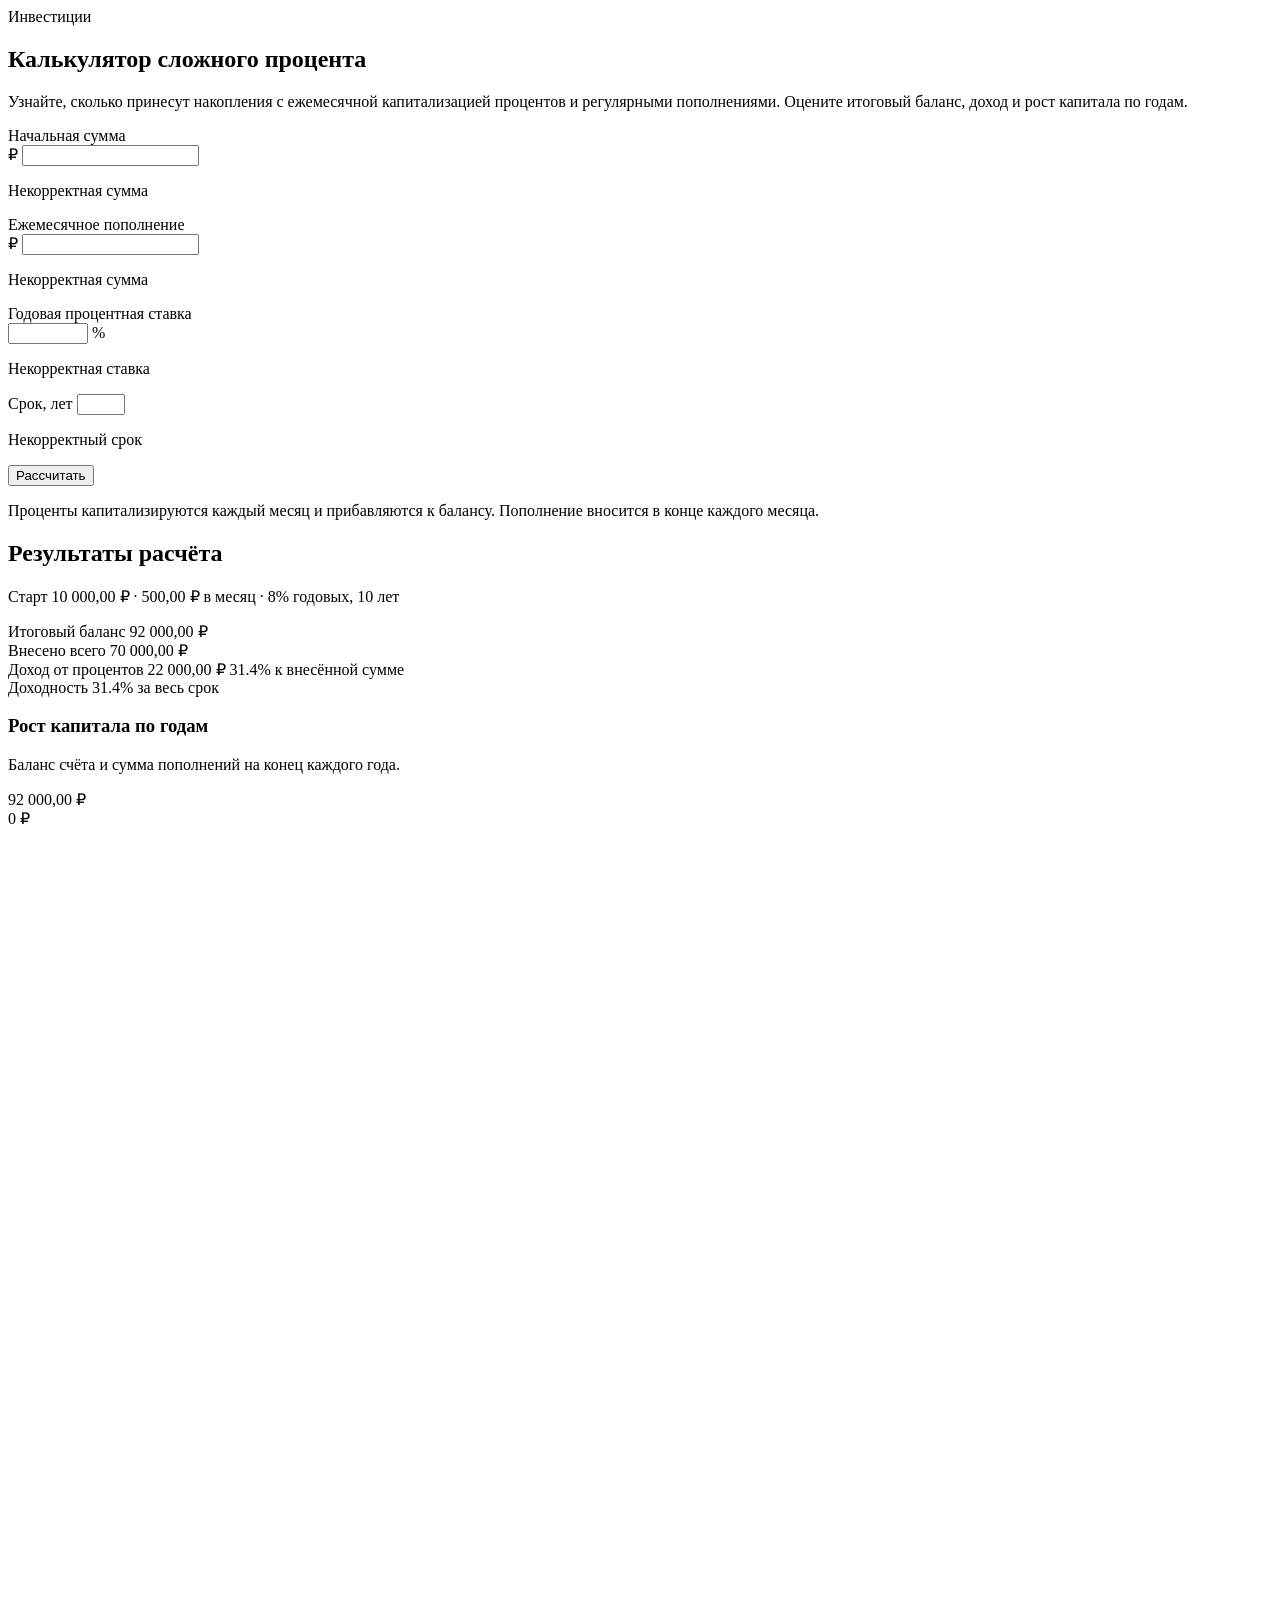
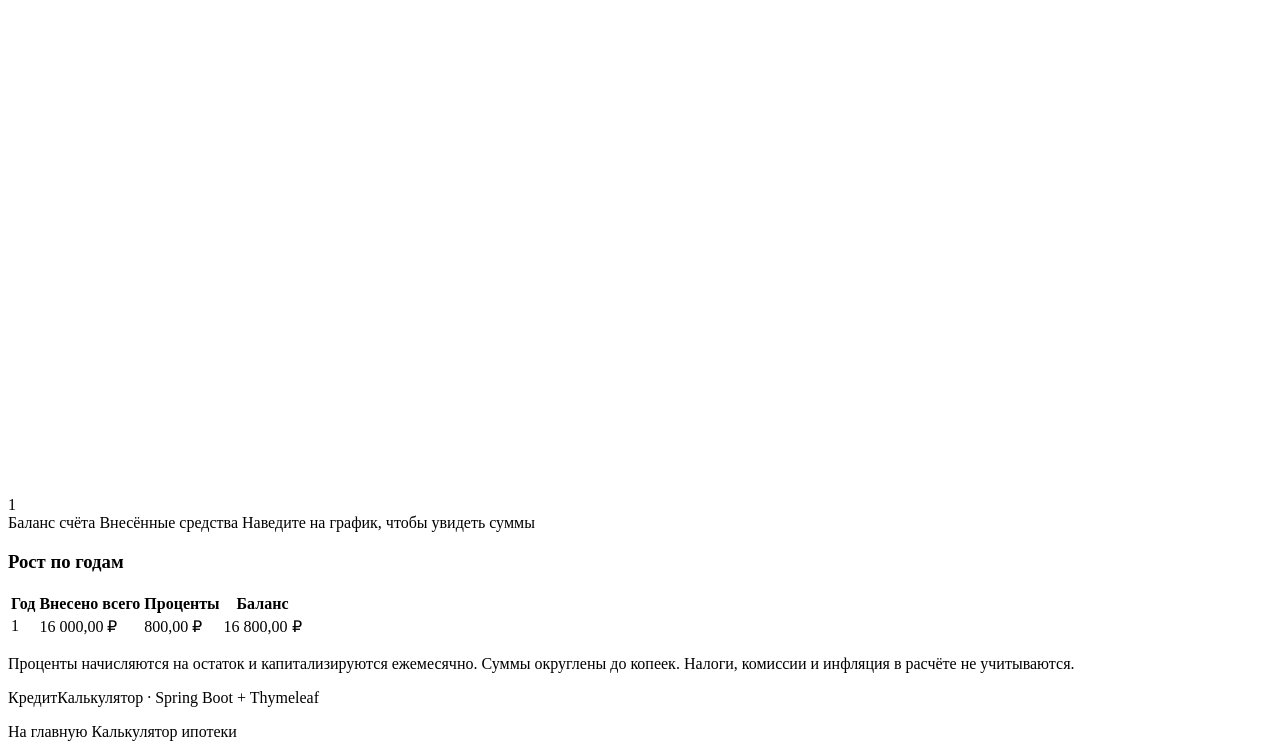
<file: src/main/resources/templates/compound-interest.html>
<!DOCTYPE html>
<html lang="ru" xmlns:th="http://www.thymeleaf.org">
<head>
    <meta charset="UTF-8">
    <meta name="viewport" content="width=device-width, initial-scale=1">
    <meta name="description"
          content="Калькулятор сложного процента с ежемесячной капитализацией и регулярными пополнениями: итоговый баланс, доход и рост капитала по годам.">
    <title>Калькулятор сложного процента — КредитКалькулятор</title>
    <link rel="icon" type="image/svg+xml" th:href="@{/favicon.svg}">
    <link rel="stylesheet" th:href="@{/css/style.css}">
</head>
<body>
<main class="page">

    <header th:replace="~{fragments/site-header :: siteHeader('compound')}"></header>

    <section class="page-intro">
        <span class="eyebrow"><span class="pulse-dot" aria-hidden="true"></span>Инвестиции</span>
        <h1>Калькулятор сложного процента</h1>
        <p>
            Узнайте, сколько принесут накопления с ежемесячной капитализацией процентов
            и регулярными пополнениями. Оцените итоговый баланс, доход и рост капитала по годам.
        </p>
    </section>

    <section class="card">
        <form th:action="@{/compound-interest/calculate}" th:object="${compoundRequest}" method="post" novalidate>
            <div class="form-grid">

                <div class="field">
                    <label for="initialAmount">Начальная сумма</label>
                    <div class="input-wrap">
                        <span class="prefix" th:text="${currency}">₽</span>
                        <input id="initialAmount" type="number" th:field="*{initialAmount}"
                               min="0" step="0.01" inputmode="decimal" autocomplete="off" required>
                    </div>
                    <p class="error" th:if="${#fields.hasErrors('initialAmount')}" th:errors="*{initialAmount}">Некорректная сумма</p>
                </div>

                <div class="field">
                    <label for="monthlyContribution">Ежемесячное пополнение</label>
                    <div class="input-wrap">
                        <span class="prefix" th:text="${currency}">₽</span>
                        <input id="monthlyContribution" type="number" th:field="*{monthlyContribution}"
                               min="0" step="0.01" inputmode="decimal" autocomplete="off" required>
                    </div>
                    <p class="error" th:if="${#fields.hasErrors('monthlyContribution')}" th:errors="*{monthlyContribution}">Некорректная сумма</p>
                </div>

                <div class="field">
                    <label for="annualInterestRate">Годовая процентная ставка</label>
                    <div class="input-wrap">
                        <input id="annualInterestRate" type="number" th:field="*{annualInterestRate}"
                               min="0" max="100" step="0.01" inputmode="decimal" autocomplete="off" required>
                        <span class="suffix">%</span>
                    </div>
                    <p class="error" th:if="${#fields.hasErrors('annualInterestRate')}" th:errors="*{annualInterestRate}">Некорректная ставка</p>
                </div>

                <div class="field">
                    <label for="years">Срок, лет</label>
                    <input id="years" type="number" th:field="*{years}"
                           min="1" max="50" step="1" inputmode="numeric" autocomplete="off" required>
                    <p class="error" th:if="${#fields.hasErrors('years')}" th:errors="*{years}">Некорректный срок</p>
                </div>

            </div>

            <div class="form-actions">
                <button type="submit" class="primary">Рассчитать</button>
                <p class="hint">
                    Проценты капитализируются каждый месяц и прибавляются к балансу.
                    Пополнение вносится в конце каждого месяца.
                </p>
            </div>
        </form>
    </section>

    <section class="results" th:if="${result}">

        <div class="result-head">
            <h2>Результаты расчёта</h2>
            <p class="muted">
                <span th:text="|Старт ${#numbers.formatCurrency(result.request.initialAmount)}|">Старт 10 000,00 ₽</span> &middot;
                <span th:text="|${#numbers.formatCurrency(result.request.monthlyContribution)} в месяц|">500,00 ₽ в месяц</span> &middot;
                <span th:text="|${result.request.annualInterestRate}% годовых, ${result.request.years} лет|">8% годовых, 10 лет</span>
            </p>
        </div>

        <div class="stats">
            <div class="stat">
                <span class="stat-label">Итоговый баланс</span>
                <span class="stat-value" th:text="${#numbers.formatCurrency(result.finalBalance)}">92 000,00 ₽</span>
            </div>

            <div class="stat">
                <span class="stat-label">Внесено всего</span>
                <span class="stat-value" th:text="${#numbers.formatCurrency(result.totalContributions)}">70 000,00 ₽</span>
            </div>

            <div class="stat">
                <span class="stat-label">Доход от процентов</span>
                <span class="stat-value accent" th:text="${#numbers.formatCurrency(result.totalInterest)}">22 000,00 ₽</span>
                <span class="stat-note" th:text="|${result.returnPercent}% к внесённой сумме|">31.4% к внесённой сумме</span>
            </div>

            <div class="stat">
                <span class="stat-label">Доходность</span>
                <span class="stat-value" th:text="|${result.returnPercent}%|">31.4%</span>
                <span class="stat-note">за весь срок</span>
            </div>
        </div>

        <div class="card growth-card">
            <div class="growth-head">
                <div>
                    <h3>Рост капитала по годам</h3>
                    <p>Баланс счёта и сумма пополнений на конец каждого года.</p>
                </div>
                <span class="growth-total" th:text="${#numbers.formatCurrency(result.finalBalance)}">92 000,00 ₽</span>
            </div>

            <div class="line-chart" role="img"
                 th:with="maxValue=${result.finalBalance.signum() == 0 ? 1000.0 : result.finalBalance.doubleValue()},
                          rawStep=${maxValue / 5},
                          magnitude=${T(java.lang.Math).pow(10, T(java.lang.Math).floor(T(java.lang.Math).log10(rawStep)))},
                          fraction=${rawStep / magnitude},
                          axisStep=${(fraction <= 1 ? 1 : (fraction <= 2 ? 2 : (fraction <= 2.5 ? 2.5 : (fraction <= 5 ? 5 : 10)))) * magnitude},
                          tickCount=${T(java.lang.Math).ceil(maxValue / axisStep)},
                          axisMax=${tickCount * axisStep}"
                 th:attr="aria-label=|Рост капитала по годам за ${result.request.years} лет: внесённые средства и баланс счёта|">
                <div class="line-chart-y" aria-hidden="true">
                    <span class="chart-y-label" th:each="tick : ${#numbers.sequence(0, 5)}"
                          th:if="${tick <= tickCount}"
                          th:style="|top: ${98 - tick * 94.0 / tickCount}%|"
                          th:text="${#numbers.formatDecimal(tick * axisStep, 1, 'DEFAULT', (axisStep < 1 ? 2 : 0), 'DEFAULT') + ' ₽'}">0 ₽</span>
                </div>

                <svg class="line-chart-svg" viewBox="0 0 100 100" preserveAspectRatio="none"
                     aria-hidden="true" focusable="false">
                    <defs>
                        <linearGradient id="growth-line-gradient" gradientUnits="userSpaceOnUse"
                                        x1="0" y1="0" x2="0" y2="100">
                            <stop offset="0%" stop-color="#34d399"/>
                            <stop offset="100%" stop-color="#0ea5e9"/>
                        </linearGradient>
                    </defs>

                    <g class="chart-grid">
                        <line class="chart-grid-line" th:each="tick : ${#numbers.sequence(0, 5)}"
                              th:if="${tick <= tickCount}"
                              x1="2" x2="98" vector-effect="non-scaling-stroke"
                              th:classappend="${tick == 0 ? 'chart-grid-base' : ''}"
                              th:attr="y1=${98 - tick * 94.0 / tickCount}, y2=${98 - tick * 94.0 / tickCount}"/>
                        <line class="chart-grid-line" th:each="row, rowStat : ${result.schedule}"
                              th:if="${result.request.years > 1 and (row.year == 1 or row.year % 5 == 0 or row.year == result.request.years)}"
                              y1="4" y2="98" vector-effect="non-scaling-stroke"
                              th:attr="x1=${2 + rowStat.index * 96.0 / (result.request.years - 1)},
                                       x2=${2 + rowStat.index * 96.0 / (result.request.years - 1)}"/>
                    </g>

                    <g th:each="row, rowStat : ${result.schedule}"
                       th:if="${rowStat.index > 0}"
                       th:with="prev=${result.schedule[rowStat.index - 1]},
                                x1=${2 + (rowStat.index - 1) * 96.0 / (result.request.years - 1)},
                                x2=${2 + rowStat.index * 96.0 / (result.request.years - 1)}">
                        <line class="chart-line chart-line-balance"
                              vector-effect="non-scaling-stroke"
                              th:attr="x1=${x1},y1=${98 - prev.balance.doubleValue() / axisMax * 94},
                                       x2=${x2},y2=${98 - row.balance.doubleValue() / axisMax * 94}"/>
                        <line class="chart-line chart-line-contributions"
                              vector-effect="non-scaling-stroke"
                              th:attr="x1=${x1},y1=${98 - prev.totalContributions.doubleValue() / axisMax * 94},
                                       x2=${x2},y2=${98 - row.totalContributions.doubleValue() / axisMax * 94}"/>
                    </g>

                    <g th:each="row : ${result.schedule}"
                       th:if="${result.request.years == 1}">
                        <line class="chart-line chart-line-balance chart-line-point"
                              vector-effect="non-scaling-stroke" x1="50" x2="50"
                              th:attr="y1=${98 - row.balance.doubleValue() / axisMax * 94},
                                       y2=${98 - row.balance.doubleValue() / axisMax * 94}"/>
                        <line class="chart-line chart-line-contributions chart-line-point"
                              vector-effect="non-scaling-stroke" x1="50" x2="50"
                              th:attr="y1=${98 - row.totalContributions.doubleValue() / axisMax * 94},
                                       y2=${98 - row.totalContributions.doubleValue() / axisMax * 94}"/>
                    </g>

                    <rect class="chart-hit" th:each="row, rowStat : ${result.schedule}"
                          th:with="step=${result.request.years > 1 ? 96.0 / (result.request.years - 1) : 100.0}"
                          y="0" height="100" fill="transparent"
                          th:attr="x=${result.request.years > 1 ? 2 + (rowStat.index - 0.5) * step : 0.0},
                                   width=${step}">
                        <title th:text="|${row.year} год: внесено ${#numbers.formatCurrency(row.totalContributions)}, баланс ${#numbers.formatCurrency(row.balance)}|">1 год: внесено 16 000,00 ₽, баланс 16 800,00 ₽</title>
                    </rect>
                </svg>

                <div class="line-chart-years">
                    <span class="chart-year" th:each="row, rowStat : ${result.schedule}"
                          th:if="${row.year == 1 or row.year % 5 == 0 or row.year == result.request.years}"
                          th:style="|left: ${result.request.years > 1 ? 2 + rowStat.index * 96.0 / (result.request.years - 1) : 50}%|"
                          th:text="${row.year}">1</span>
                </div>
            </div>

            <div class="chart-legend">
                <span><i class="chart-dot" aria-hidden="true"></i>Баланс счёта</span>
                <span><i class="chart-dot chart-dot-contributions" aria-hidden="true"></i>Внесённые средства</span>
                <span class="chart-note">Наведите на график, чтобы увидеть суммы</span>
            </div>
        </div>

        <div class="card schedule-card">
            <h3>Рост по годам</h3>
            <div class="table-wrap">
                <table>
                    <thead>
                    <tr>
                        <th class="num">Год</th>
                        <th class="num">Внесено всего</th>
                        <th class="num">Проценты</th>
                        <th class="num">Баланс</th>
                    </tr>
                    </thead>
                    <tbody>
                    <tr th:each="row : ${result.schedule}">
                        <td class="num" th:text="${row.year}">1</td>
                        <td class="num" th:text="${#numbers.formatCurrency(row.totalContributions)}">16 000,00 ₽</td>
                        <td class="num" th:text="${#numbers.formatCurrency(row.totalInterest)}">800,00 ₽</td>
                        <td class="num" th:text="${#numbers.formatCurrency(row.balance)}">16 800,00 ₽</td>
                    </tr>
                    </tbody>
                </table>
            </div>
            <p class="footnote">
                Проценты начисляются на остаток и капитализируются ежемесячно. Суммы округлены до копеек.
                Налоги, комиссии и инфляция в расчёте не учитываются.
            </p>
        </div>

    </section>

    <footer class="site-footer">
        <div class="footer-main">
            <p>КредитКалькулятор &middot; Spring Boot + Thymeleaf</p>
            <nav class="footer-links" aria-label="Ссылки в подвале">
                <a th:href="@{/}">На главную</a>
                <a th:href="@{/mortgage}">Калькулятор ипотеки</a>
            </nav>
        </div>
    </footer>

</main>
</body>
</html>
</file>
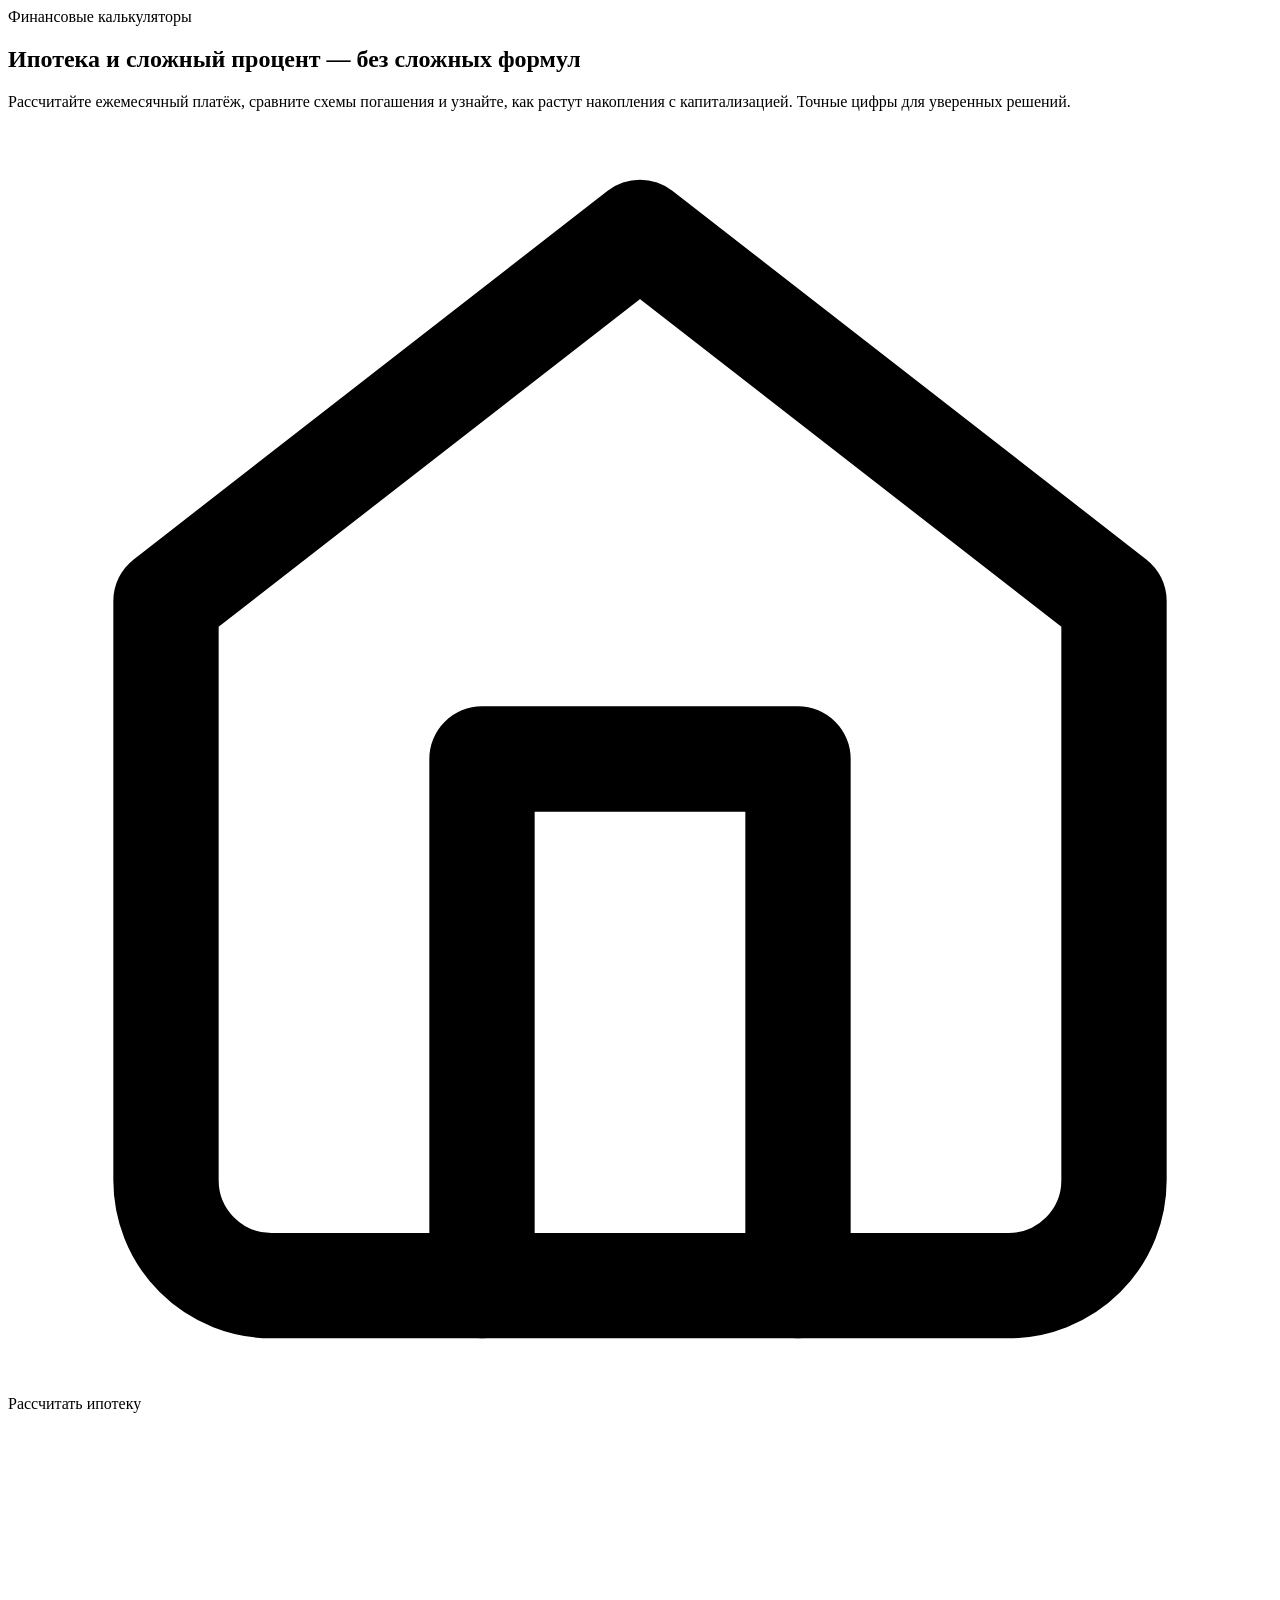
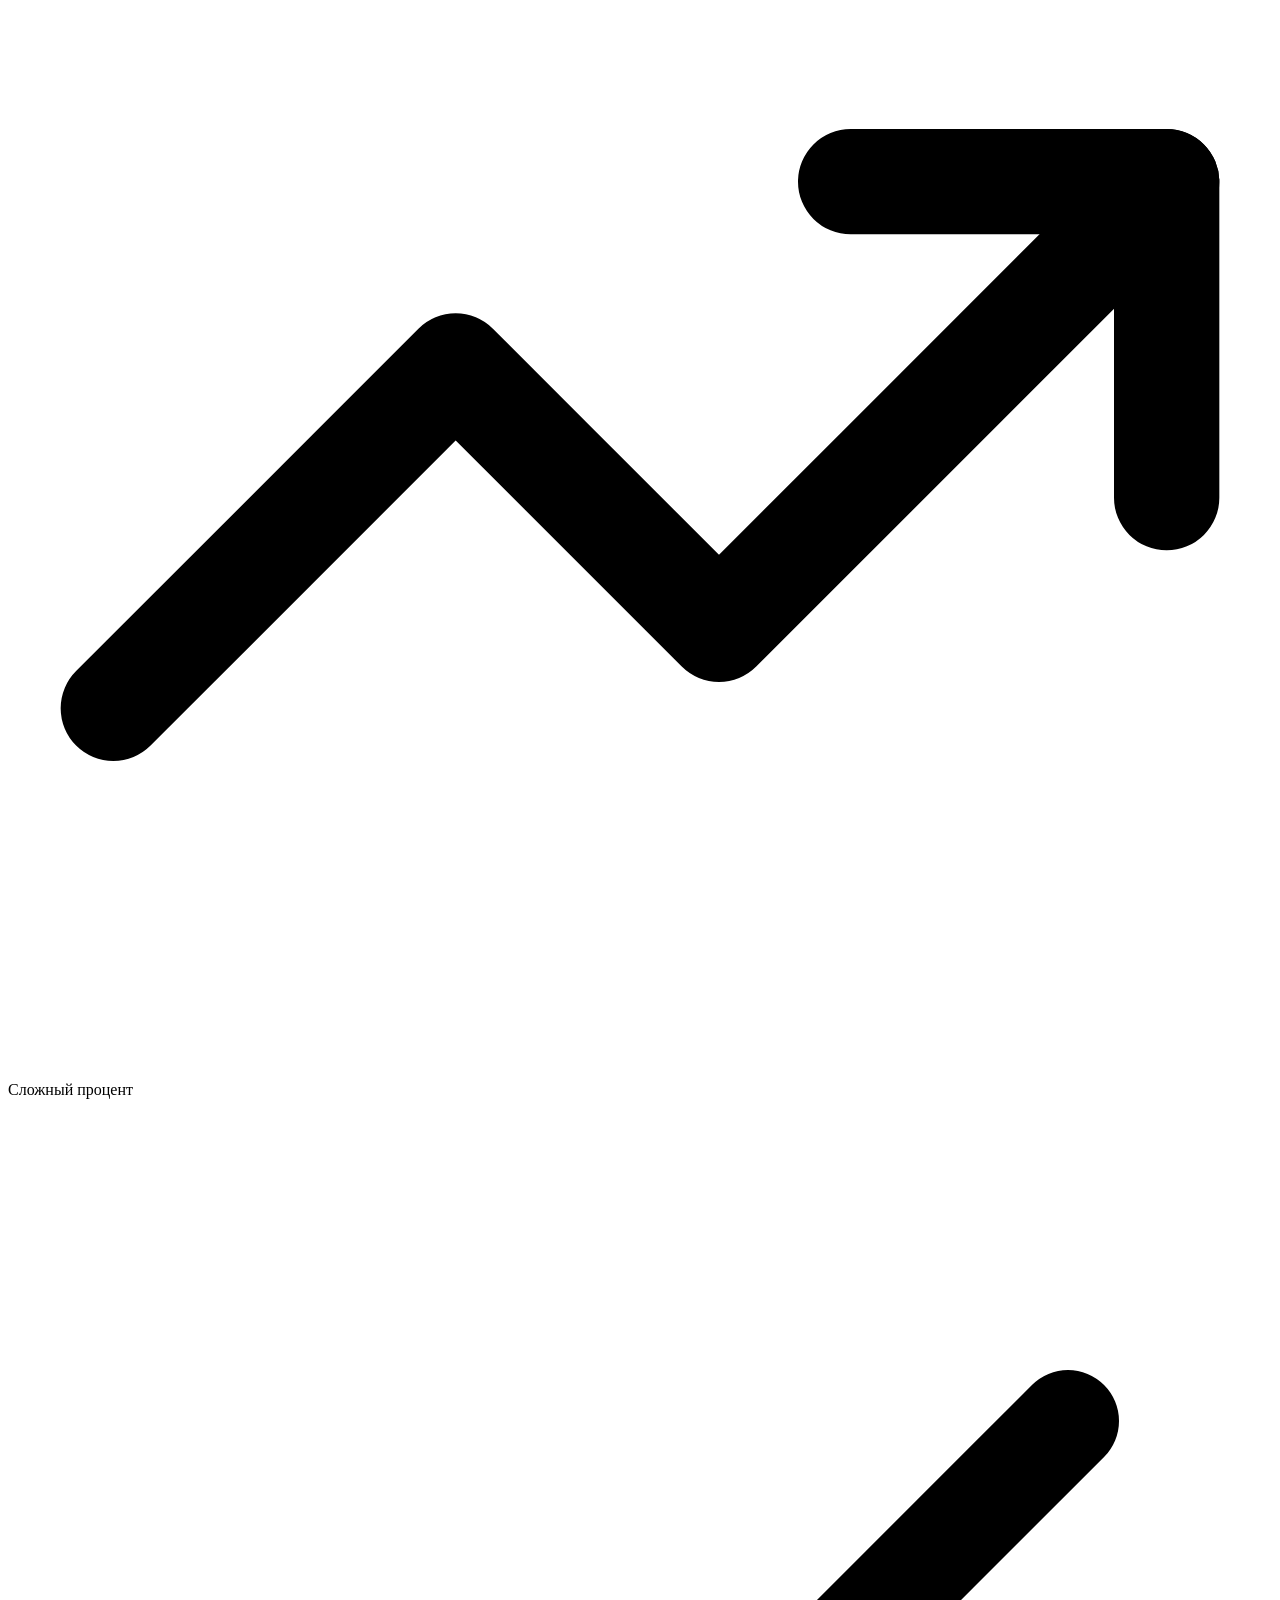
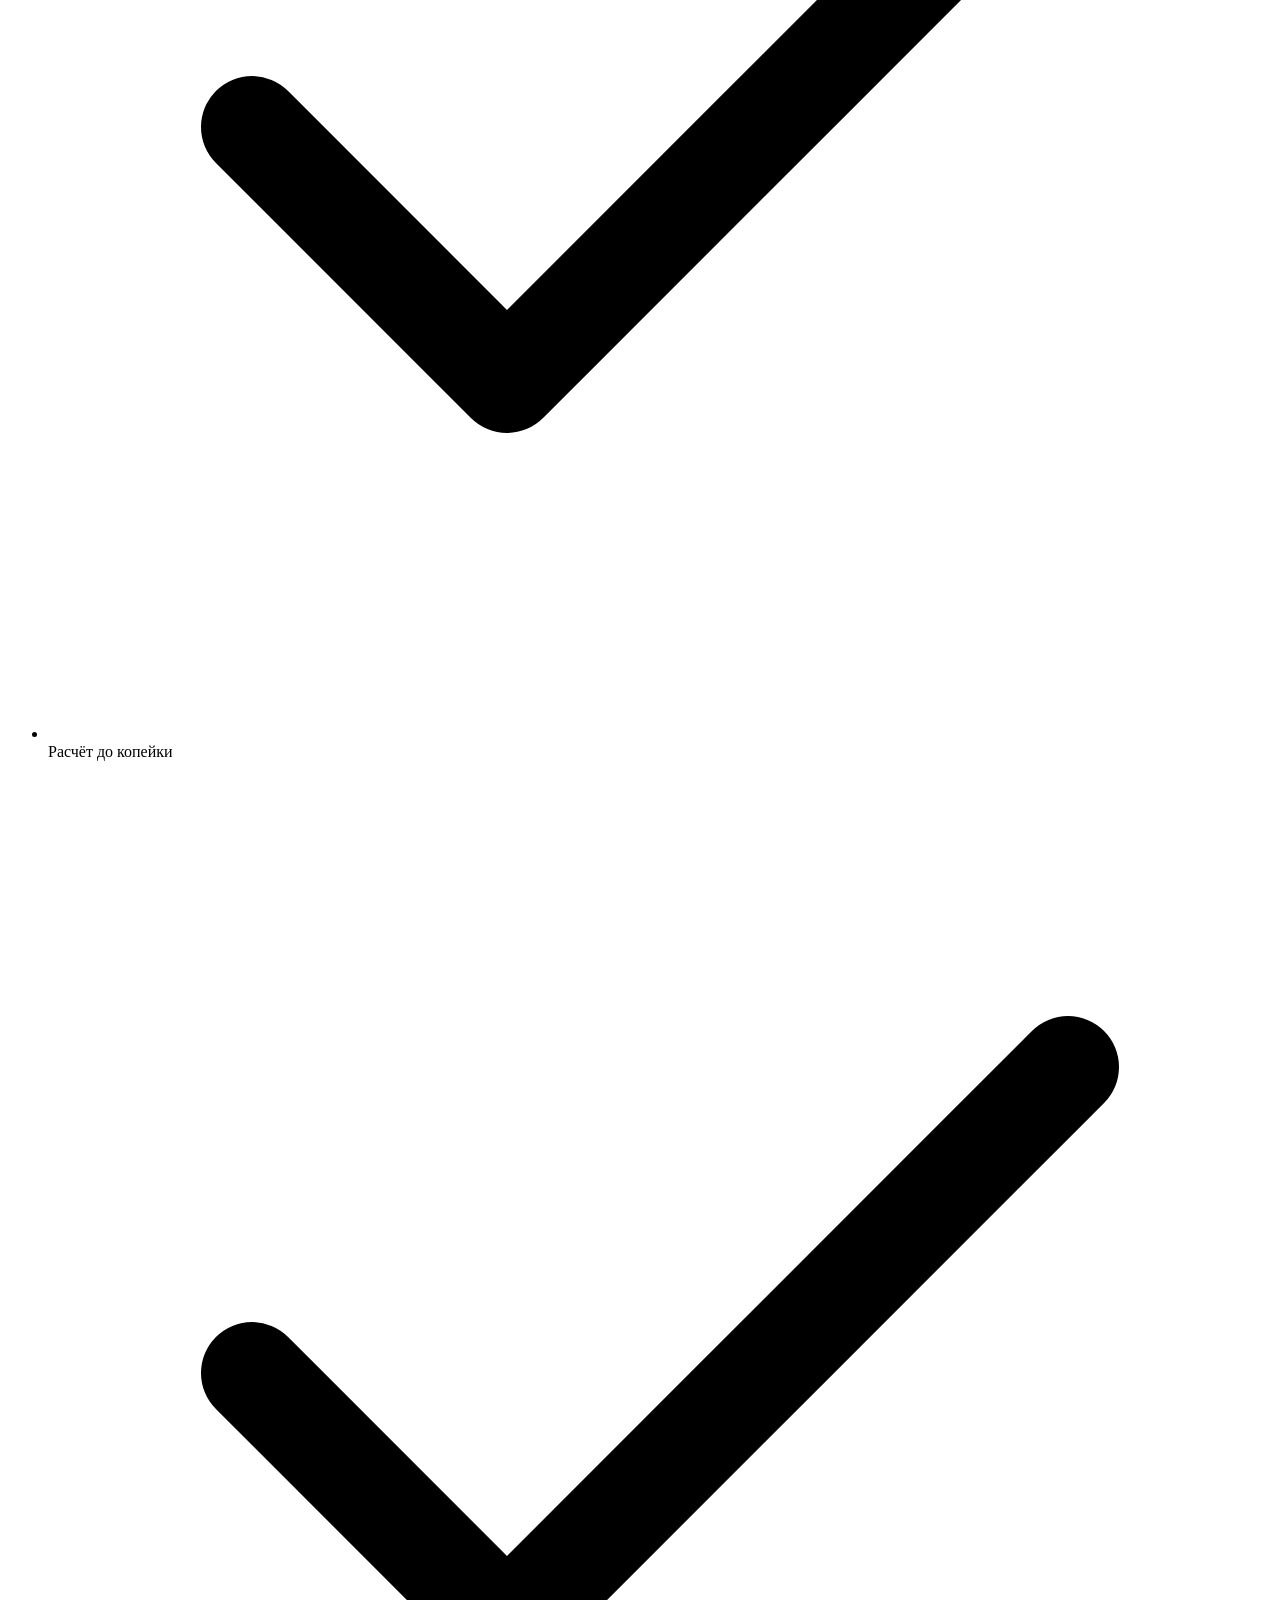
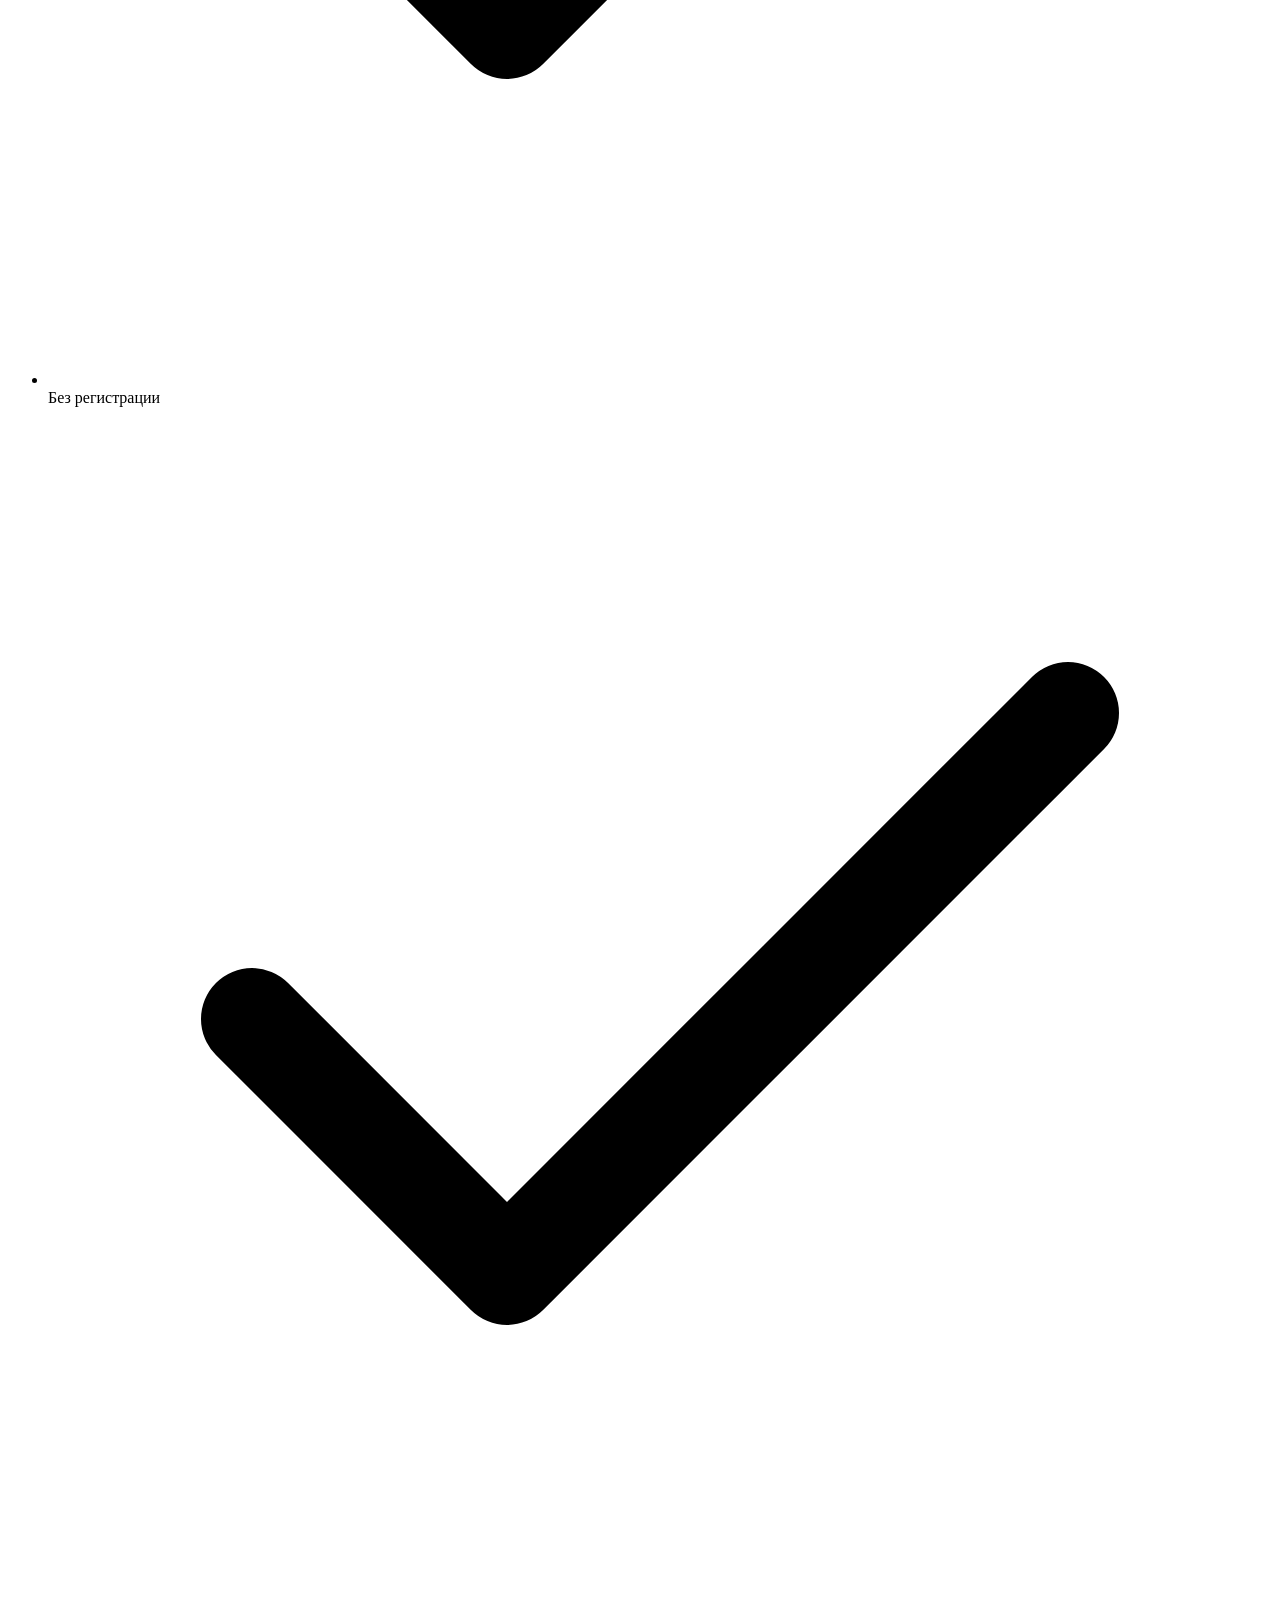
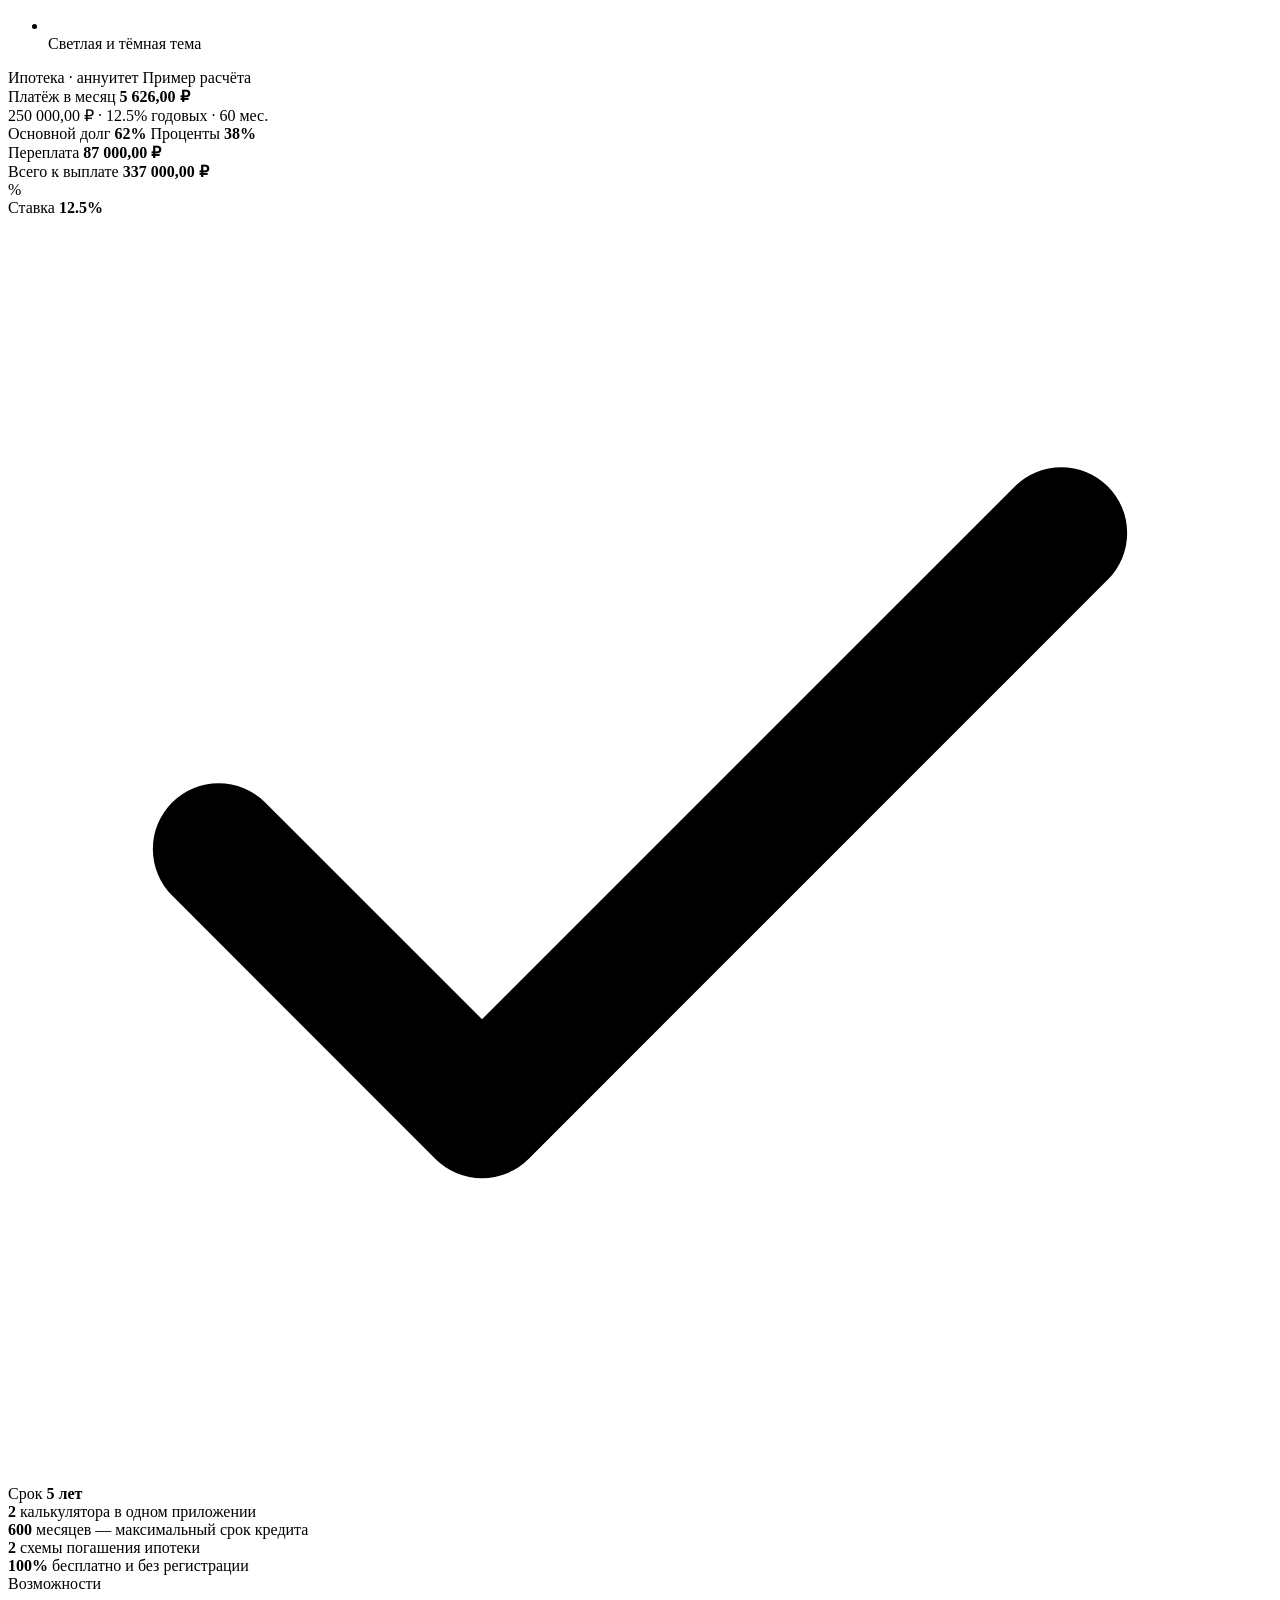
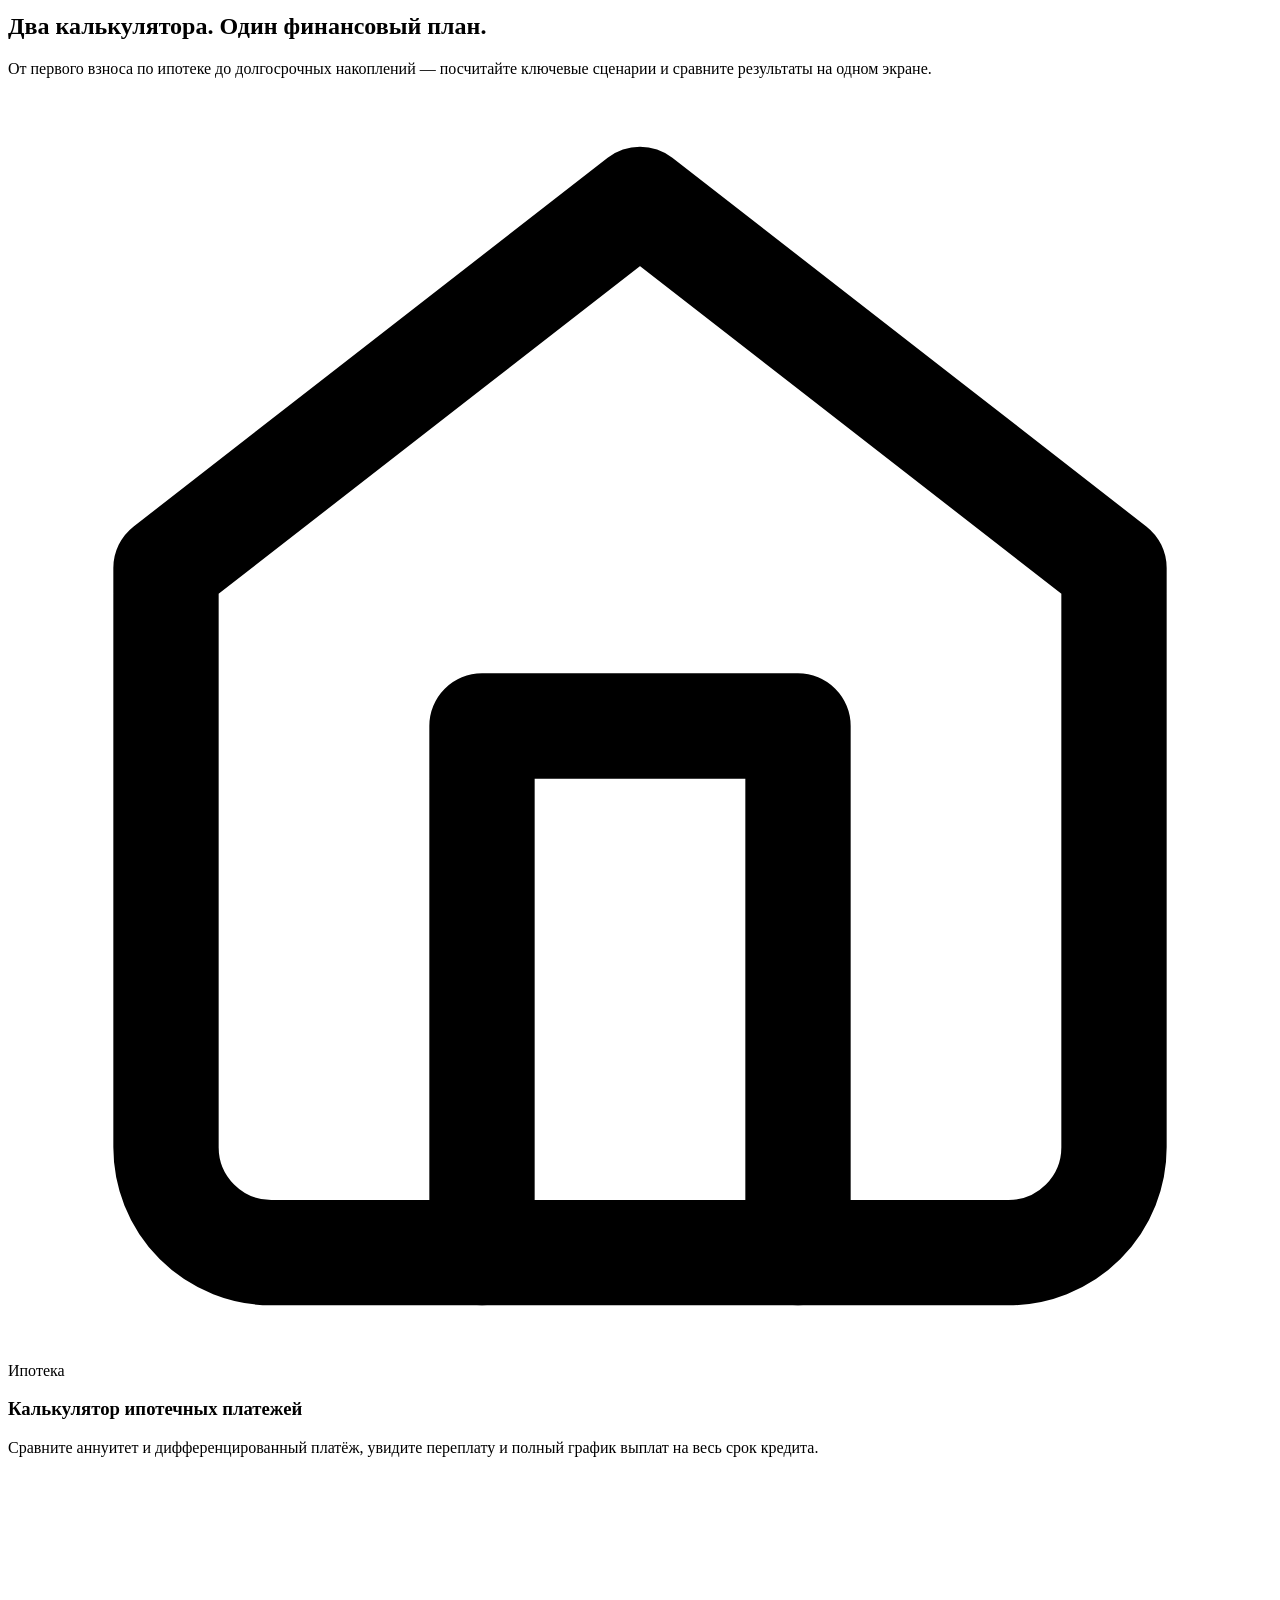
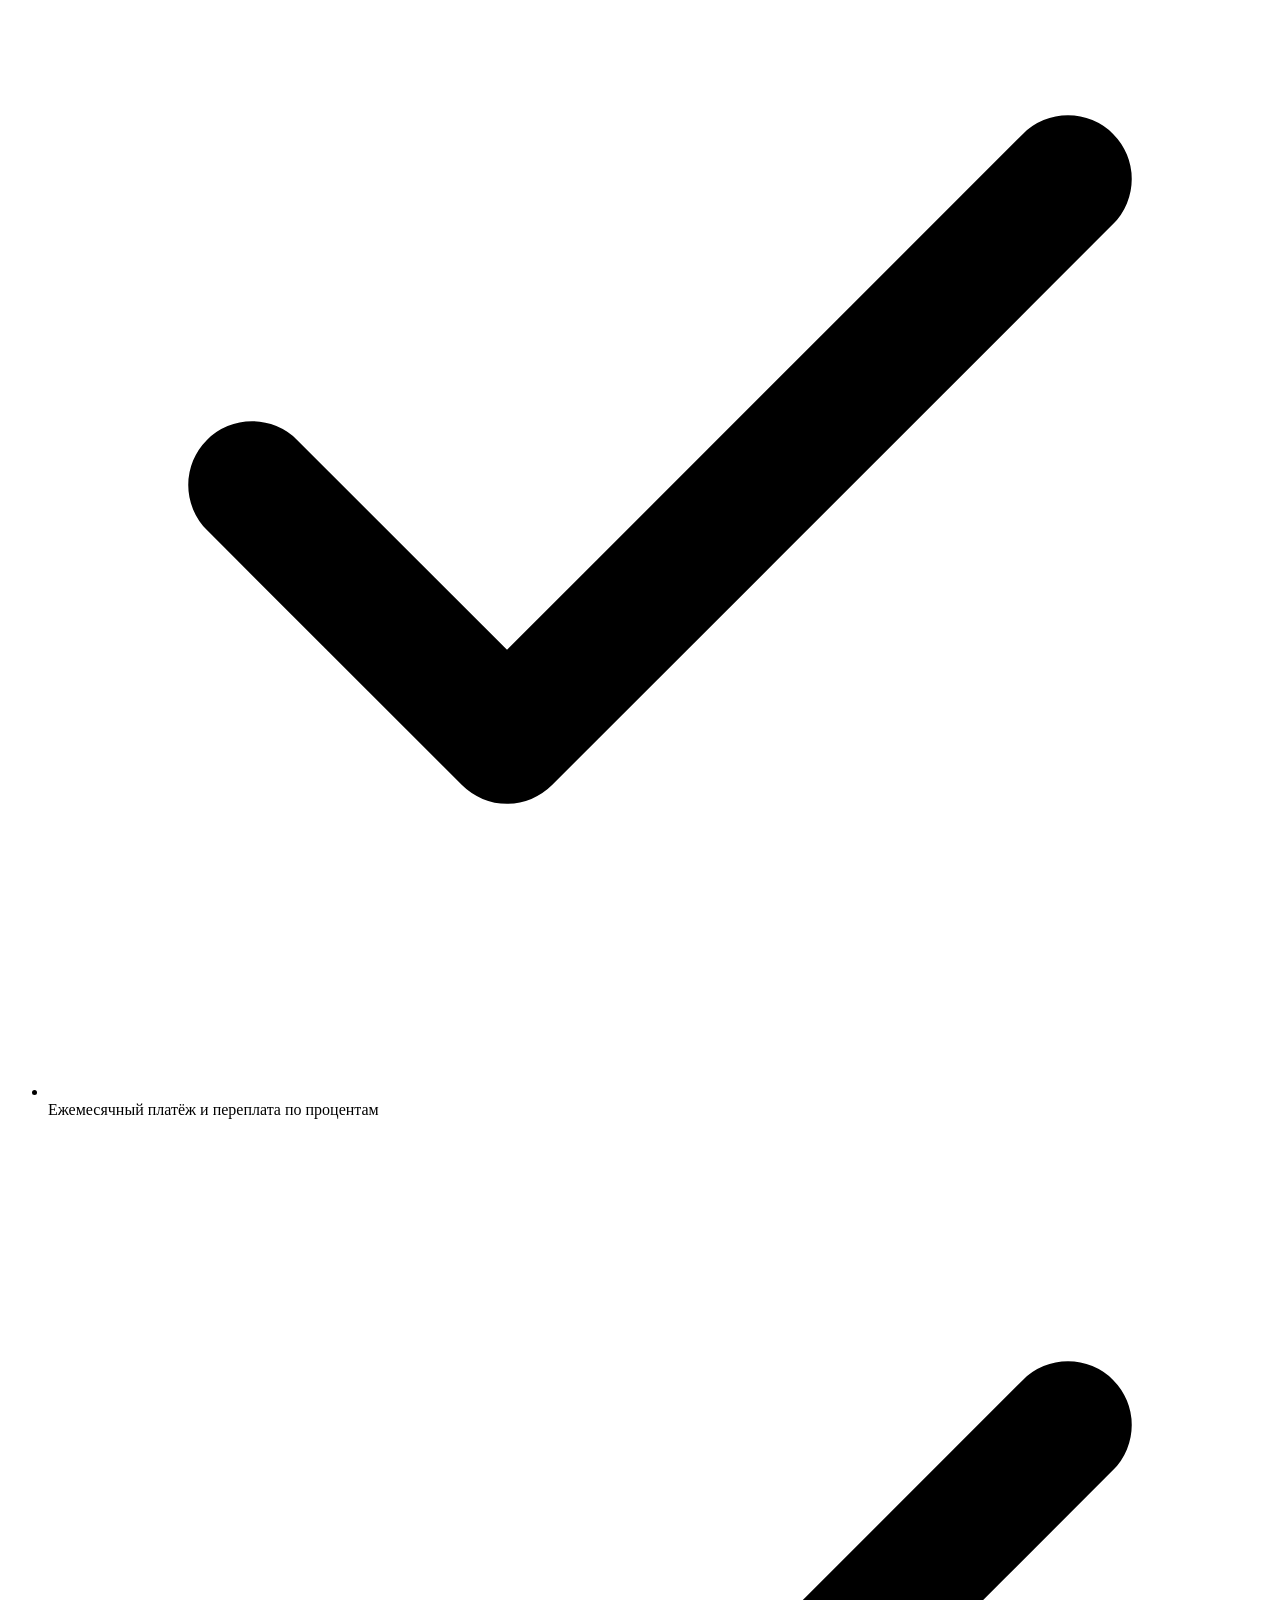
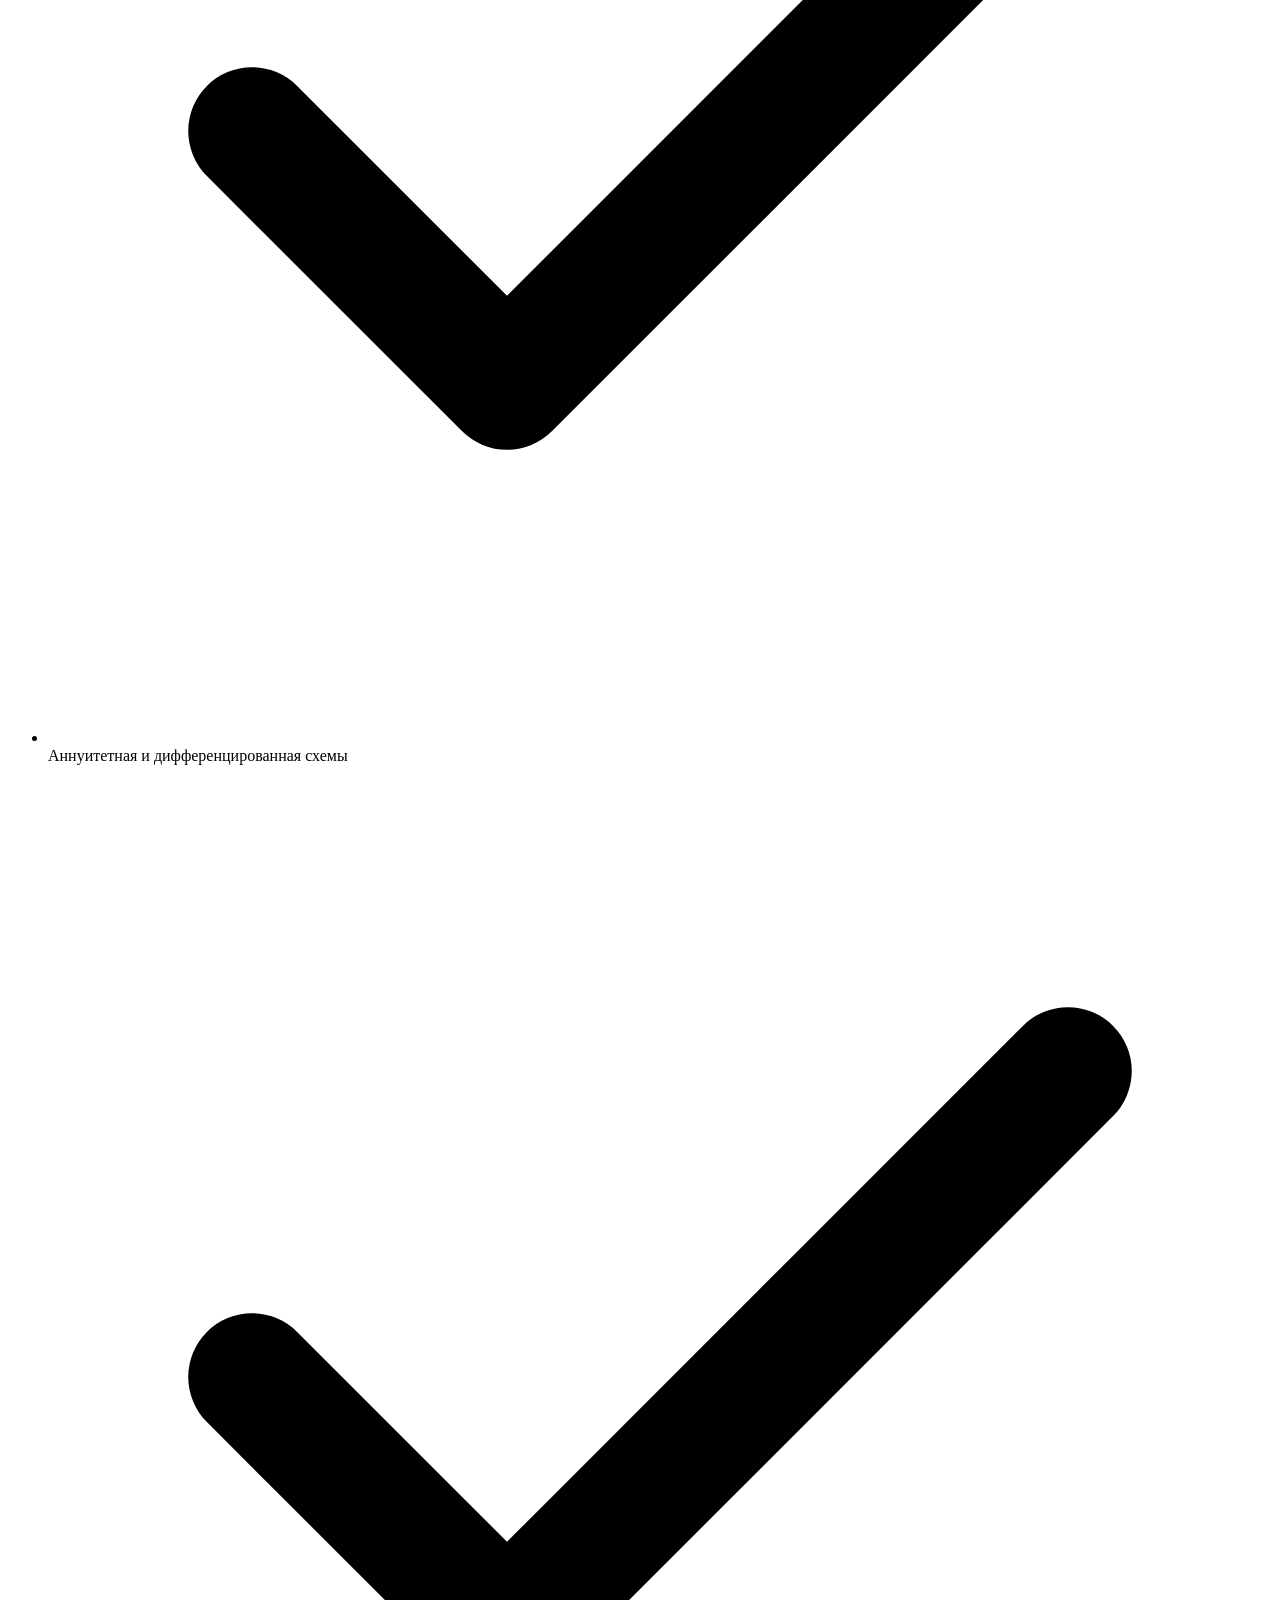
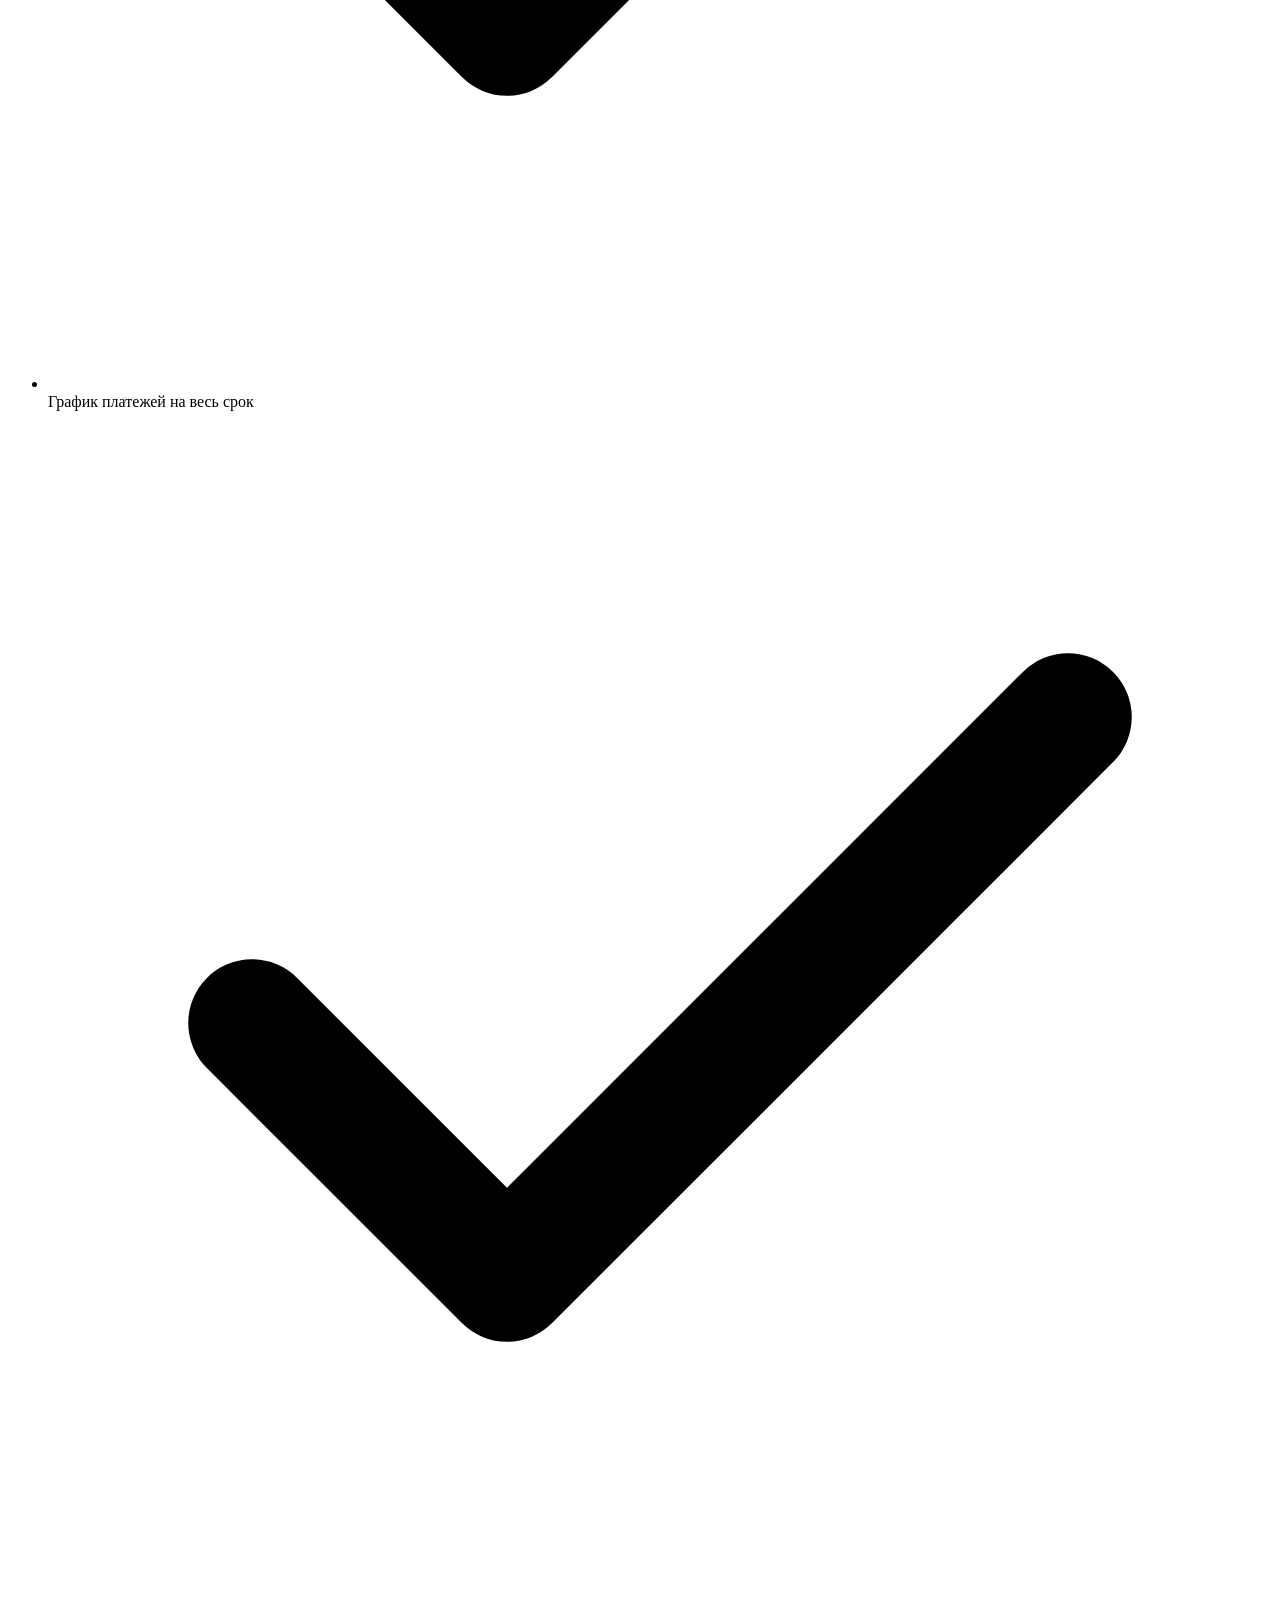
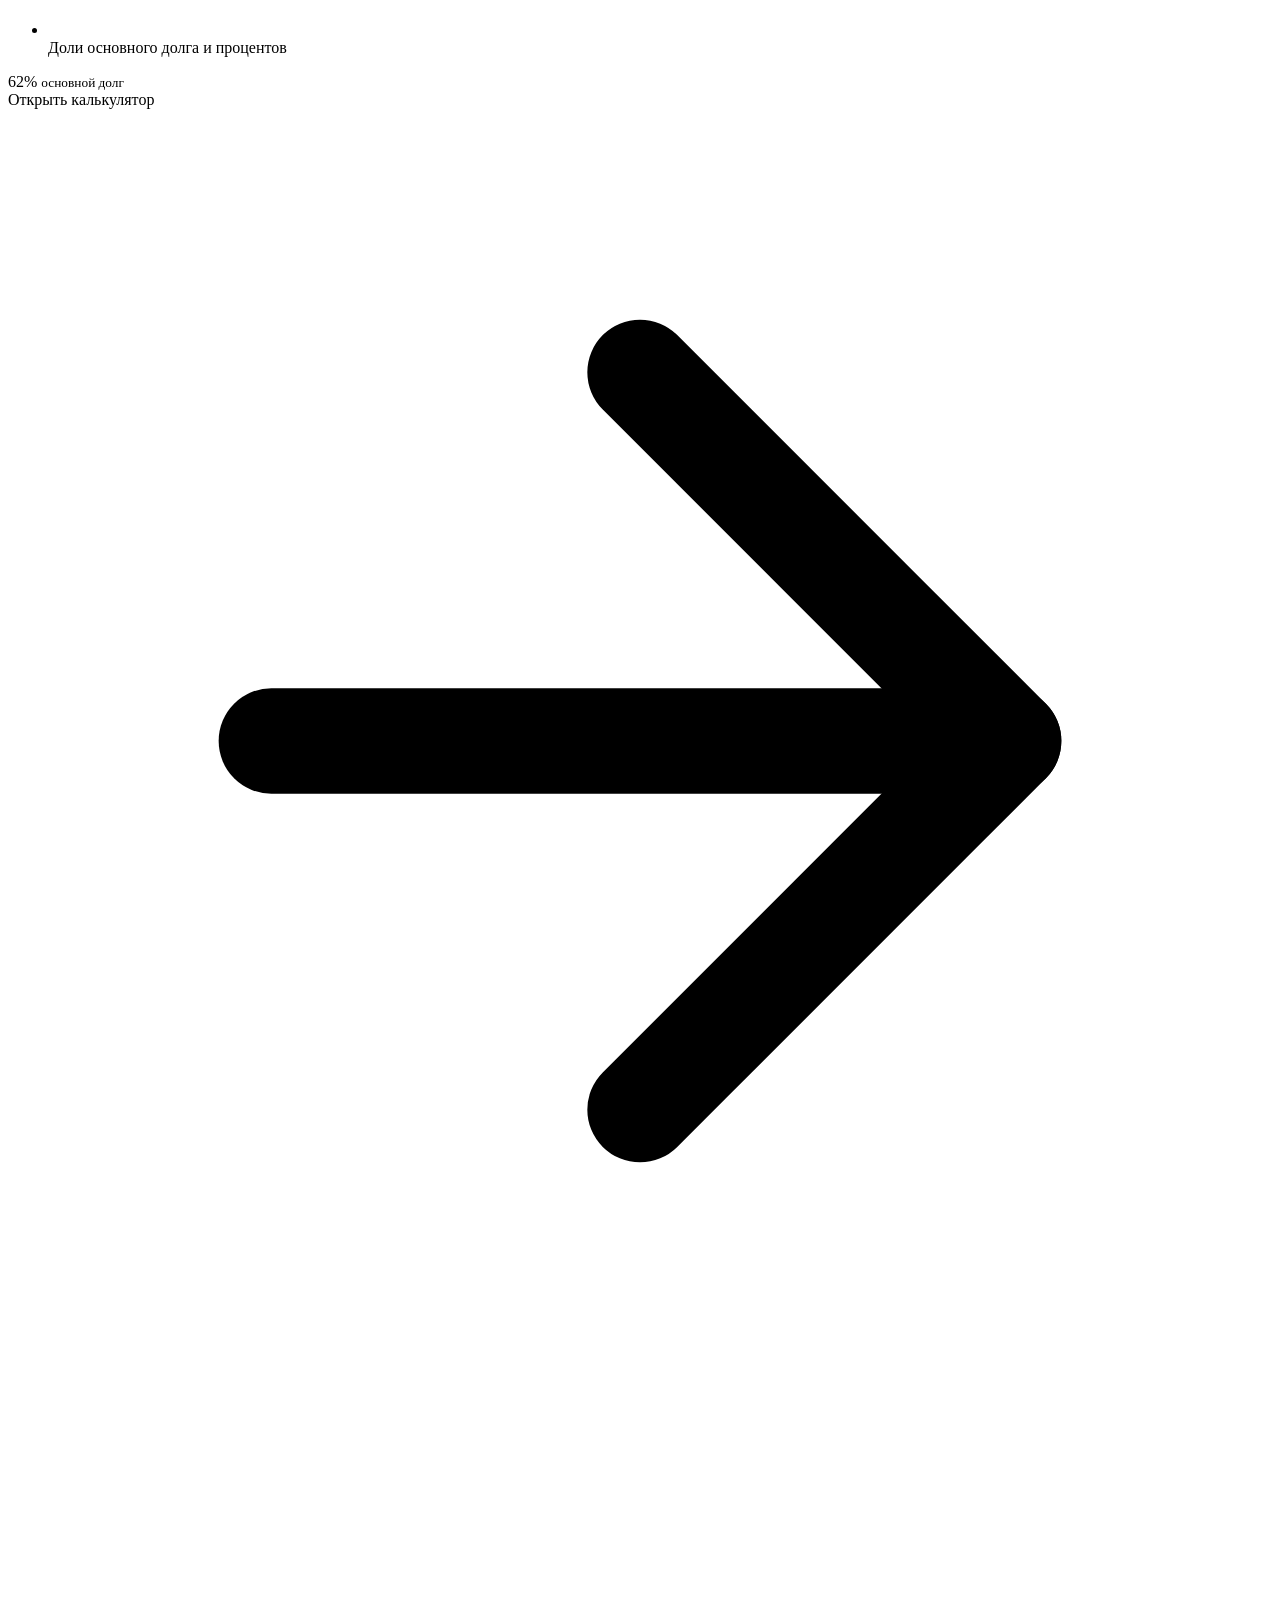
<file: src/main/resources/templates/landing.html>
<!DOCTYPE html>
<html lang="ru" xmlns:th="http://www.thymeleaf.org">
<head>
    <meta charset="UTF-8">
    <meta name="viewport" content="width=device-width, initial-scale=1">
    <meta name="description"
          content="Бесплатные калькуляторы ипотеки и сложного процента: ежемесячный платёж, переплата, график выплат и рост накоплений с капитализацией.">
    <title>КредитКалькулятор — ипотека и сложный процент</title>
    <link rel="icon" type="image/svg+xml" th:href="@{/favicon.svg}">
    <link rel="stylesheet" th:href="@{/css/style.css}">
    <link rel="stylesheet" th:href="@{/css/landing.css}">
</head>
<body>
<main class="landing">

    <header th:replace="~{fragments/site-header :: siteHeader('landing')}"></header>

    <section class="landing-hero">
        <div class="hero-copy">
            <span class="eyebrow"><span class="pulse-dot" aria-hidden="true"></span>Финансовые калькуляторы</span>

            <h1>Ипотека и сложный процент — <span class="gradient-text">без сложных формул</span></h1>

            <p class="lead">
                Рассчитайте ежемесячный платёж, сравните схемы погашения и узнайте,
                как растут накопления с капитализацией. Точные цифры для уверенных решений.
            </p>

            <div class="hero-actions">
                <a class="btn btn-primary btn-lg" th:href="@{/mortgage}">
                    <svg viewBox="0 0 24 24" fill="none" stroke="currentColor" stroke-width="2"
                         stroke-linecap="round" stroke-linejoin="round" aria-hidden="true">
                        <path d="m3 9 9-7 9 7v11a2 2 0 0 1-2 2H5a2 2 0 0 1-2-2z"/>
                        <polyline points="9 22 9 12 15 12 15 22"/>
                    </svg>
                    Рассчитать ипотеку
                </a>
                <a class="btn btn-secondary btn-lg" th:href="@{/compound-interest}">
                    <svg viewBox="0 0 24 24" fill="none" stroke="currentColor" stroke-width="2"
                         stroke-linecap="round" stroke-linejoin="round" aria-hidden="true">
                        <polyline points="22 7 13.5 15.5 8.5 10.5 2 17"/>
                        <polyline points="16 7 22 7 22 13"/>
                    </svg>
                    Сложный процент
                </a>
            </div>

            <ul class="hero-trust">
                <li>
                    <svg viewBox="0 0 24 24" fill="none" stroke="currentColor" stroke-width="2"
                         stroke-linecap="round" stroke-linejoin="round" aria-hidden="true">
                        <polyline points="20 6 9 17 4 12"/>
                    </svg>
                    Расчёт до копейки
                </li>
                <li>
                    <svg viewBox="0 0 24 24" fill="none" stroke="currentColor" stroke-width="2"
                         stroke-linecap="round" stroke-linejoin="round" aria-hidden="true">
                        <polyline points="20 6 9 17 4 12"/>
                    </svg>
                    Без регистрации
                </li>
                <li>
                    <svg viewBox="0 0 24 24" fill="none" stroke="currentColor" stroke-width="2"
                         stroke-linecap="round" stroke-linejoin="round" aria-hidden="true">
                        <polyline points="20 6 9 17 4 12"/>
                    </svg>
                    Светлая и тёмная тема
                </li>
            </ul>
        </div>

        <div class="preview" role="group" aria-label="Пример расчёта ипотеки">
            <div class="preview-card">
                <div class="preview-head">
                    <span class="preview-tag">Ипотека &middot; аннуитет</span>
                    <span class="preview-status">
                        <span class="pulse-dot" aria-hidden="true"></span>
                        Пример расчёта
                    </span>
                </div>

                <div class="preview-amount">
                    <span class="preview-label">Платёж в месяц</span>
                    <strong th:text="${#numbers.formatCurrency(example.firstPayment)}">5 626,00 ₽</strong>
                </div>

                <div class="preview-meta">
                    <span th:text="${#numbers.formatCurrency(example.request.amount)}">250 000,00 ₽</span>
                    <span aria-hidden="true">&middot;</span>
                    <span th:text="|${example.request.annualInterestRate}% годовых|">12.5% годовых</span>
                    <span aria-hidden="true">&middot;</span>
                    <span th:text="|${example.request.termMonths} мес.|">60 мес.</span>
                </div>

                <div class="preview-split">
                    <div class="preview-split-bar" aria-hidden="true">
                        <span class="preview-principal" th:style="|width: ${example.principalShare}%|"></span>
                        <span class="preview-interest" th:style="|width: ${100 - example.principalShare}%|"></span>
                    </div>
                    <div class="preview-legend">
                        <span><i class="dot principal" aria-hidden="true"></i>Основной долг
                            <strong th:text="|${example.principalShare}%|">62%</strong></span>
                        <span><i class="dot interest" aria-hidden="true"></i>Проценты
                            <strong th:text="|${100 - example.principalShare}%|">38%</strong></span>
                    </div>
                </div>

                <div class="preview-stats">
                    <div>
                        <span>Переплата</span>
                        <strong th:text="${#numbers.formatCurrency(example.totalInterest)}">87 000,00 ₽</strong>
                    </div>
                    <div>
                        <span>Всего к выплате</span>
                        <strong th:text="${#numbers.formatCurrency(example.totalPaid)}">337 000,00 ₽</strong>
                    </div>
                </div>

                <div class="preview-chart" aria-hidden="true">
                    <span style="height: 38%"></span>
                    <span style="height: 52%"></span>
                    <span style="height: 44%"></span>
                    <span style="height: 66%"></span>
                    <span style="height: 58%"></span>
                    <span style="height: 74%"></span>
                    <span style="height: 63%"></span>
                    <span style="height: 82%"></span>
                    <span style="height: 72%"></span>
                    <span style="height: 90%"></span>
                    <span style="height: 80%"></span>
                    <span style="height: 96%"></span>
                </div>
            </div>

            <div class="floating-card floating-card-rate" aria-hidden="true">
                <span class="floating-icon">%</span>
                <div>
                    <span>Ставка</span>
                    <strong th:text="|${example.request.annualInterestRate}%|">12.5%</strong>
                </div>
            </div>

            <div class="floating-card floating-card-term" aria-hidden="true">
                <span class="floating-icon">
                    <svg viewBox="0 0 24 24" fill="none" stroke="currentColor" stroke-width="2.5"
                         stroke-linecap="round" stroke-linejoin="round">
                        <polyline points="20 6 9 17 4 12"/>
                    </svg>
                </span>
                <div>
                    <span>Срок</span>
                    <strong th:text="|${#numbers.formatInteger(example.request.termMonths / 12, 0)} лет|">5 лет</strong>
                </div>
            </div>
        </div>
    </section>

    <section class="landing-stats" aria-label="Ключевые цифры">
        <div class="landing-stat">
            <strong>2</strong>
            <span>калькулятора в одном приложении</span>
        </div>
        <div class="landing-stat">
            <strong>600</strong>
            <span>месяцев — максимальный срок кредита</span>
        </div>
        <div class="landing-stat">
            <strong>2</strong>
            <span>схемы погашения ипотеки</span>
        </div>
        <div class="landing-stat">
            <strong>100%</strong>
            <span>бесплатно и без регистрации</span>
        </div>
    </section>

    <section class="feature-section" id="features">
        <div class="section-heading">
            <span class="eyebrow">Возможности</span>
            <h2>Два калькулятора. Один финансовый план.</h2>
            <p>
                От первого взноса по ипотеке до долгосрочных накоплений — посчитайте
                ключевые сценарии и сравните результаты на одном экране.
            </p>
        </div>

        <div class="calculator-cards">
            <article class="calculator-card calculator-card-mortgage">
                <div class="card-top">
                    <span class="feature-icon" aria-hidden="true">
                        <svg viewBox="0 0 24 24" fill="none" stroke="currentColor" stroke-width="2"
                             stroke-linecap="round" stroke-linejoin="round">
                            <path d="m3 9 9-7 9 7v11a2 2 0 0 1-2 2H5a2 2 0 0 1-2-2z"/>
                            <polyline points="9 22 9 12 15 12 15 22"/>
                        </svg>
                    </span>
                    <span class="card-tag">Ипотека</span>
                </div>

                <h3>Калькулятор ипотечных платежей</h3>
                <p>
                    Сравните аннуитет и дифференцированный платёж, увидите переплату
                    и полный график выплат на весь срок кредита.
                </p>

                <ul class="feature-list">
                    <li>
                        <svg viewBox="0 0 24 24" fill="none" stroke="currentColor" stroke-width="2.5"
                             stroke-linecap="round" stroke-linejoin="round" aria-hidden="true">
                            <polyline points="20 6 9 17 4 12"/>
                        </svg>
                        Ежемесячный платёж и переплата по процентам
                    </li>
                    <li>
                        <svg viewBox="0 0 24 24" fill="none" stroke="currentColor" stroke-width="2.5"
                             stroke-linecap="round" stroke-linejoin="round" aria-hidden="true">
                            <polyline points="20 6 9 17 4 12"/>
                        </svg>
                        Аннуитетная и дифференцированная схемы
                    </li>
                    <li>
                        <svg viewBox="0 0 24 24" fill="none" stroke="currentColor" stroke-width="2.5"
                             stroke-linecap="round" stroke-linejoin="round" aria-hidden="true">
                            <polyline points="20 6 9 17 4 12"/>
                        </svg>
                        График платежей на весь срок
                    </li>
                    <li>
                        <svg viewBox="0 0 24 24" fill="none" stroke="currentColor" stroke-width="2.5"
                             stroke-linecap="round" stroke-linejoin="round" aria-hidden="true">
                            <polyline points="20 6 9 17 4 12"/>
                        </svg>
                        Доли основного долга и процентов
                    </li>
                </ul>

                <div class="card-visual mortgage-visual" aria-hidden="true">
                    <div class="visual-donut" th:style="|--value: ${example.principalShare}|">
                        <span th:text="|${example.principalShare}%|">62%</span>
                        <small>основной долг</small>
                    </div>
                    <div class="visual-bars">
                        <span style="height: 35%"></span>
                        <span style="height: 48%"></span>
                        <span style="height: 42%"></span>
                        <span style="height: 60%"></span>
                        <span style="height: 55%"></span>
                        <span style="height: 70%"></span>
                        <span style="height: 64%"></span>
                        <span style="height: 80%"></span>
                        <span style="height: 74%"></span>
                        <span style="height: 90%"></span>
                    </div>
                </div>

                <a class="card-link" th:href="@{/mortgage}">
                    Открыть калькулятор
                    <svg viewBox="0 0 24 24" fill="none" stroke="currentColor" stroke-width="2"
                         stroke-linecap="round" stroke-linejoin="round" aria-hidden="true">
                        <path d="M5 12h14"/>
                        <path d="m12 5 7 7-7 7"/>
                    </svg>
                </a>
            </article>

            <article class="calculator-card calculator-card-compound">
                <div class="card-top">
                    <span class="feature-icon" aria-hidden="true">
                        <svg viewBox="0 0 24 24" fill="none" stroke="currentColor" stroke-width="2"
                             stroke-linecap="round" stroke-linejoin="round">
                            <polyline points="22 7 13.5 15.5 8.5 10.5 2 17"/>
                            <polyline points="16 7 22 7 22 13"/>
                        </svg>
                    </span>
                    <span class="card-tag">Инвестиции</span>
                </div>

                <h3>Калькулятор сложного процента</h3>
                <p>
                    Узнайте, сколько принесут накопления с ежемесячной капитализацией
                    и регулярными пополнениями за выбранный срок.
                </p>

                <ul class="feature-list">
                    <li>
                        <svg viewBox="0 0 24 24" fill="none" stroke="currentColor" stroke-width="2.5"
                             stroke-linecap="round" stroke-linejoin="round" aria-hidden="true">
                            <polyline points="20 6 9 17 4 12"/>
                        </svg>
                        Ежемесячная капитализация процентов
                    </li>
                    <li>
                        <svg viewBox="0 0 24 24" fill="none" stroke="currentColor" stroke-width="2.5"
                             stroke-linecap="round" stroke-linejoin="round" aria-hidden="true">
                            <polyline points="20 6 9 17 4 12"/>
                        </svg>
                        Регулярные пополнения счёта
                    </li>
                    <li>
                        <svg viewBox="0 0 24 24" fill="none" stroke="currentColor" stroke-width="2.5"
                             stroke-linecap="round" stroke-linejoin="round" aria-hidden="true">
                            <polyline points="20 6 9 17 4 12"/>
                        </svg>
                        Рост капитала по годам
                    </li>
                    <li>
                        <svg viewBox="0 0 24 24" fill="none" stroke="currentColor" stroke-width="2.5"
                             stroke-linecap="round" stroke-linejoin="round" aria-hidden="true">
                            <polyline points="20 6 9 17 4 12"/>
                        </svg>
                        Внесено, проценты и доходность
                    </li>
                </ul>

                <div class="card-visual compound-visual" aria-hidden="true">
                    <span class="growth-badge"
                          th:text="|+${#numbers.formatCurrency(compoundExample.totalInterest)}|">+22 000,00 ₽</span>
                    <div class="growth-chart">
                        <span style="height: 18%"></span>
                        <span style="height: 26%"></span>
                        <span style="height: 34%"></span>
                        <span style="height: 43%"></span>
                        <span style="height: 51%"></span>
                        <span style="height: 60%"></span>
                        <span style="height: 69%"></span>
                        <span style="height: 80%"></span>
                        <span style="height: 90%"></span>
                        <span style="height: 100%"></span>
                    </div>
                </div>

                <a class="card-link" th:href="@{/compound-interest}">
                    Открыть калькулятор
                    <svg viewBox="0 0 24 24" fill="none" stroke="currentColor" stroke-width="2"
                         stroke-linecap="round" stroke-linejoin="round" aria-hidden="true">
                        <path d="M5 12h14"/>
                        <path d="m12 5 7 7-7 7"/>
                    </svg>
                </a>
            </article>
        </div>
    </section>

    <section class="benefits-section">
        <div class="section-heading">
            <span class="eyebrow">Почему удобно</span>
            <h2>Всё важное — сразу и без мелкого шрифта</h2>
        </div>

        <div class="benefits-grid">
            <article class="benefit">
                <span class="benefit-icon" aria-hidden="true">
                    <svg viewBox="0 0 24 24" fill="none" stroke="currentColor" stroke-width="2"
                         stroke-linecap="round" stroke-linejoin="round">
                        <circle cx="12" cy="12" r="10"/>
                        <path d="M12 6v6l4 2"/>
                    </svg>
                </span>
                <h3>Точность до копейки</h3>
                <p>Суммы округляются корректно, а последний платёж закрывает остаток долга ровно в ноль.</p>
            </article>

            <article class="benefit">
                <span class="benefit-icon" aria-hidden="true">
                    <svg viewBox="0 0 24 24" fill="none" stroke="currentColor" stroke-width="2"
                         stroke-linecap="round" stroke-linejoin="round">
                        <rect width="18" height="18" x="3" y="3" rx="2"/>
                        <path d="M3 9h18"/>
                        <path d="M9 21V9"/>
                    </svg>
                </span>
                <h3>Полная картина</h3>
                <p>Графики, доли долга и процентов, таблица платежей и годовой рост накоплений.</p>
            </article>

            <article class="benefit">
                <span class="benefit-icon" aria-hidden="true">
                    <svg viewBox="0 0 24 24" fill="none" stroke="currentColor" stroke-width="2"
                         stroke-linecap="round" stroke-linejoin="round">
                        <path d="m16 3 4 4-4 4"/>
                        <path d="M20 7H4"/>
                        <path d="m8 21-4-4 4-4"/>
                        <path d="M4 17h16"/>
                    </svg>
                </span>
                <h3>Сравнение сценариев</h3>
                <p>Меняйте ставку, срок и схему погашения, чтобы найти комфортный платёж.</p>
            </article>

            <article class="benefit">
                <span class="benefit-icon" aria-hidden="true">
                    <svg viewBox="0 0 24 24" fill="none" stroke="currentColor" stroke-width="2"
                         stroke-linecap="round" stroke-linejoin="round">
                        <path d="M12 3a6 6 0 0 0 9 9 9 9 0 1 1-9-9Z"/>
                    </svg>
                </span>
                <h3>Комфортно в любой теме</h3>
                <p>Адаптивная вёрстка, светлый и тёмный режимы, удобный вид результатов при печати.</p>
            </article>
        </div>
    </section>

    <section class="steps-section">
        <div class="section-heading">
            <span class="eyebrow">Как это работает</span>
            <h2>Три шага до понятного расчёта</h2>
        </div>

        <ol class="steps">
            <li class="step">
                <span class="step-number">01</span>
                <h3>Введите параметры</h3>
                <p>Сумма, ставка и срок — для ипотеки. Начальный капитал, пополнения и ставка — для накоплений.</p>
            </li>
            <li class="step">
                <span class="step-number">02</span>
                <h3>Сравните результат</h3>
                <p>Посмотрите платёж, переплату или доход и оцените, как параметры влияют на итог.</p>
            </li>
            <li class="step">
                <span class="step-number">03</span>
                <h3>Спланируйте бюджет</h3>
                <p>Используйте график и таблицу, чтобы выбрать комфортный платёж или темп накоплений.</p>
            </li>
        </ol>
    </section>

    <section class="cta-banner">
        <div class="cta-copy">
            <span class="eyebrow eyebrow-light">Попробуйте сейчас</span>
            <h2>Посчитайте свой сценарий за минуту</h2>
            <p>Бесплатно, без регистрации и без отправки личных данных.</p>
        </div>
        <div class="cta-actions">
            <a class="btn btn-white btn-lg" th:href="@{/mortgage}">Рассчитать ипотеку</a>
            <a class="btn btn-outline-light btn-lg" th:href="@{/compound-interest}">Сложный процент</a>
        </div>
    </section>

    <footer class="site-footer">
        <div class="footer-main">
            <div>
                <a class="brand" th:href="@{/}" aria-label="КредитКалькулятор — на главную">
                    <span class="brand-mark" aria-hidden="true">
                        <svg viewBox="0 0 24 24" fill="none" stroke="currentColor" stroke-width="2"
                             stroke-linecap="round" stroke-linejoin="round">
                            <path d="M3 3v18h18"/>
                            <path d="m7 15 4-4 3 3 5-6"/>
                        </svg>
                    </span>
                    <span class="brand-name">Кредит<span>Калькулятор</span></span>
                </a>
                <p>Простые финансовые калькуляторы для ипотеки и долгосрочных накоплений.</p>
            </div>

            <nav class="footer-links" aria-label="Ссылки в подвале">
                <a th:href="@{/mortgage}">Калькулятор ипотеки</a>
                <a th:href="@{/compound-interest}">Сложный процент</a>
                <a th:href="@{/#features}">Возможности</a>
            </nav>
        </div>

        <p class="footer-note">
            Расчёты носят информационный характер и не являются финансовой рекомендацией.
            Комиссии, страхование и налоги не учитываются.
        </p>
    </footer>

</main>
</body>
</html>
</file>
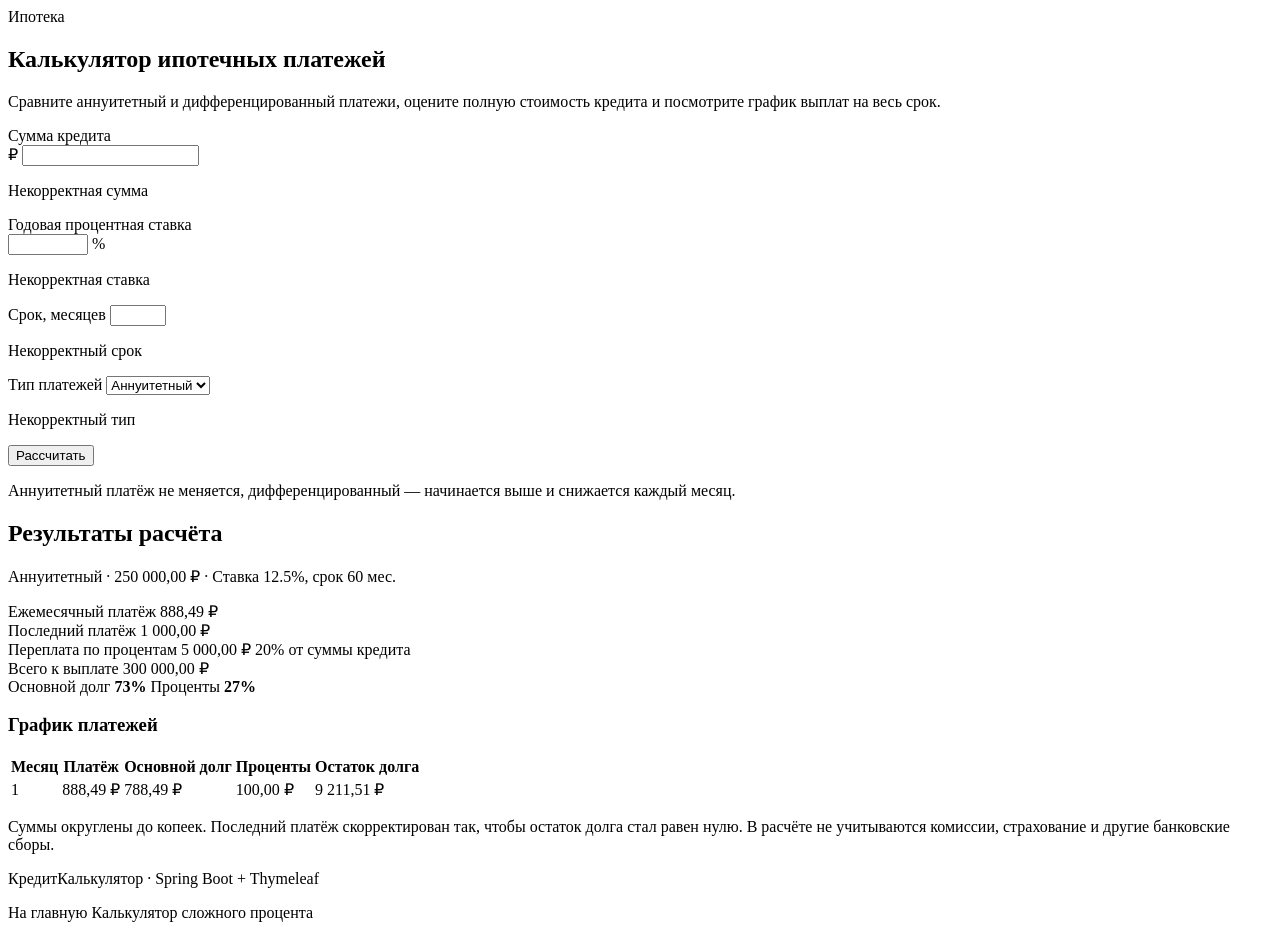
<file: src/main/resources/templates/mortgage.html>
<!DOCTYPE html>
<html lang="ru" xmlns:th="http://www.thymeleaf.org">
<head>
    <meta charset="UTF-8">
    <meta name="viewport" content="width=device-width, initial-scale=1">
    <meta name="description"
          content="Калькулятор ипотечных платежей: аннуитетная и дифференцированная схемы, переплата и полный график выплат.">
    <title>Калькулятор ипотеки — КредитКалькулятор</title>
    <link rel="icon" type="image/svg+xml" th:href="@{/favicon.svg}">
    <link rel="stylesheet" th:href="@{/css/style.css}">
</head>
<body>
<main class="page">

    <header th:replace="~{fragments/site-header :: siteHeader('mortgage')}"></header>

    <section class="page-intro">
        <span class="eyebrow"><span class="pulse-dot" aria-hidden="true"></span>Ипотека</span>
        <h1>Калькулятор ипотечных платежей</h1>
        <p>
            Сравните аннуитетный и дифференцированный платежи, оцените полную стоимость кредита
            и посмотрите график выплат на весь срок.
        </p>
    </section>

    <section class="card">
        <form th:action="@{/mortgage/calculate}" th:object="${loanRequest}" method="post" novalidate>
            <div class="form-grid">

                <div class="field">
                    <label for="amount">Сумма кредита</label>
                    <div class="input-wrap">
                        <span class="prefix" th:text="${currency}">₽</span>
                        <input id="amount" type="number" th:field="*{amount}"
                               min="1" step="0.01" inputmode="decimal" autocomplete="off" required>
                    </div>
                    <p class="error" th:if="${#fields.hasErrors('amount')}" th:errors="*{amount}">Некорректная сумма</p>
                </div>

                <div class="field">
                    <label for="annualInterestRate">Годовая процентная ставка</label>
                    <div class="input-wrap">
                        <input id="annualInterestRate" type="number" th:field="*{annualInterestRate}"
                               min="0" max="100" step="0.01" inputmode="decimal" autocomplete="off" required>
                        <span class="suffix">%</span>
                    </div>
                    <p class="error" th:if="${#fields.hasErrors('annualInterestRate')}" th:errors="*{annualInterestRate}">Некорректная ставка</p>
                </div>

                <div class="field">
                    <label for="termMonths">Срок, месяцев</label>
                    <input id="termMonths" type="number" th:field="*{termMonths}"
                           min="1" max="600" step="1" inputmode="numeric" autocomplete="off" required>
                    <p class="error" th:if="${#fields.hasErrors('termMonths')}" th:errors="*{termMonths}">Некорректный срок</p>
                </div>

                <div class="field">
                    <label for="type">Тип платежей</label>
                    <select id="type" th:field="*{type}">
                        <option th:each="loanType : ${loanTypes}"
                                th:value="${loanType}"
                                th:text="${loanType.label}">Аннуитетный</option>
                    </select>
                    <p class="error" th:if="${#fields.hasErrors('type')}" th:errors="*{type}">Некорректный тип</p>
                </div>

            </div>

            <div class="form-actions">
                <button type="submit" class="primary">Рассчитать</button>
                <p class="hint">
                    Аннуитетный платёж не меняется, дифференцированный — начинается выше и снижается каждый месяц.
                </p>
            </div>
        </form>
    </section>

    <section class="results" th:if="${result}">

        <div class="result-head">
            <h2>Результаты расчёта</h2>
            <p class="muted">
                <span th:text="${result.request.type.label}">Аннуитетный</span> &middot;
                <span th:text="${#numbers.formatCurrency(result.request.amount)}">250 000,00 ₽</span> &middot;
                <span th:text="|Ставка ${result.request.annualInterestRate}%, срок ${result.request.termMonths} мес.|">Ставка 12.5%, срок 60 мес.</span>
            </p>
        </div>

        <div class="stats">
            <div class="stat">
                <span class="stat-label" th:text="${result.annuity} ? 'Ежемесячный платёж' : 'Первый платёж'">Ежемесячный платёж</span>
                <span class="stat-value" th:text="${#numbers.formatCurrency(result.firstPayment)}">888,49 ₽</span>
            </div>

            <div class="stat" th:unless="${result.hasConstantPayment()}">
                <span class="stat-label">Последний платёж</span>
                <span class="stat-value" th:text="${#numbers.formatCurrency(result.lastPayment)}">1 000,00 ₽</span>
            </div>

            <div class="stat">
                <span class="stat-label">Переплата по процентам</span>
                <span class="stat-value accent" th:text="${#numbers.formatCurrency(result.totalInterest)}">5 000,00 ₽</span>
                <span class="stat-note" th:text="|${result.overpayment}% от суммы кредита|">20% от суммы кредита</span>
            </div>

            <div class="stat">
                <span class="stat-label">Всего к выплате</span>
                <span class="stat-value" th:text="${#numbers.formatCurrency(result.totalPaid)}">300 000,00 ₽</span>
            </div>
        </div>

        <div class="split">
            <div class="split-bar" aria-hidden="true">
                <div class="split-principal" th:style="|width: ${result.principalShare}%|"></div>
                <div class="split-interest" th:style="|width: ${100 - result.principalShare}%|"></div>
            </div>
            <div class="split-legend">
                <span><i class="dot principal" aria-hidden="true"></i>Основной долг
                    <strong th:text="|${result.principalShare}%|">73%</strong></span>
                <span><i class="dot interest" aria-hidden="true"></i>Проценты
                    <strong th:text="|${100 - result.principalShare}%|">27%</strong></span>
            </div>
        </div>

        <div class="card schedule-card">
            <h3>График платежей</h3>
            <div class="table-wrap">
                <table>
                    <thead>
                    <tr>
                        <th class="num">Месяц</th>
                        <th class="num">Платёж</th>
                        <th class="num">Основной долг</th>
                        <th class="num">Проценты</th>
                        <th class="num">Остаток долга</th>
                    </tr>
                    </thead>
                    <tbody>
                    <tr th:each="row : ${result.schedule}">
                        <td class="num" th:text="${row.month}">1</td>
                        <td class="num" th:text="${#numbers.formatCurrency(row.payment)}">888,49 ₽</td>
                        <td class="num" th:text="${#numbers.formatCurrency(row.principal)}">788,49 ₽</td>
                        <td class="num" th:text="${#numbers.formatCurrency(row.interest)}">100,00 ₽</td>
                        <td class="num" th:text="${#numbers.formatCurrency(row.remainingBalance)}">9 211,51 ₽</td>
                    </tr>
                    </tbody>
                </table>
            </div>
            <p class="footnote">
                Суммы округлены до копеек. Последний платёж скорректирован так, чтобы остаток долга стал равен нулю.
                В расчёте не учитываются комиссии, страхование и другие банковские сборы.
            </p>
        </div>

    </section>

    <footer class="site-footer">
        <div class="footer-main">
            <p>КредитКалькулятор &middot; Spring Boot + Thymeleaf</p>
            <nav class="footer-links" aria-label="Ссылки в подвале">
                <a th:href="@{/}">На главную</a>
                <a th:href="@{/compound-interest}">Калькулятор сложного процента</a>
            </nav>
        </div>
    </footer>

</main>
</body>
</html>
</file>
